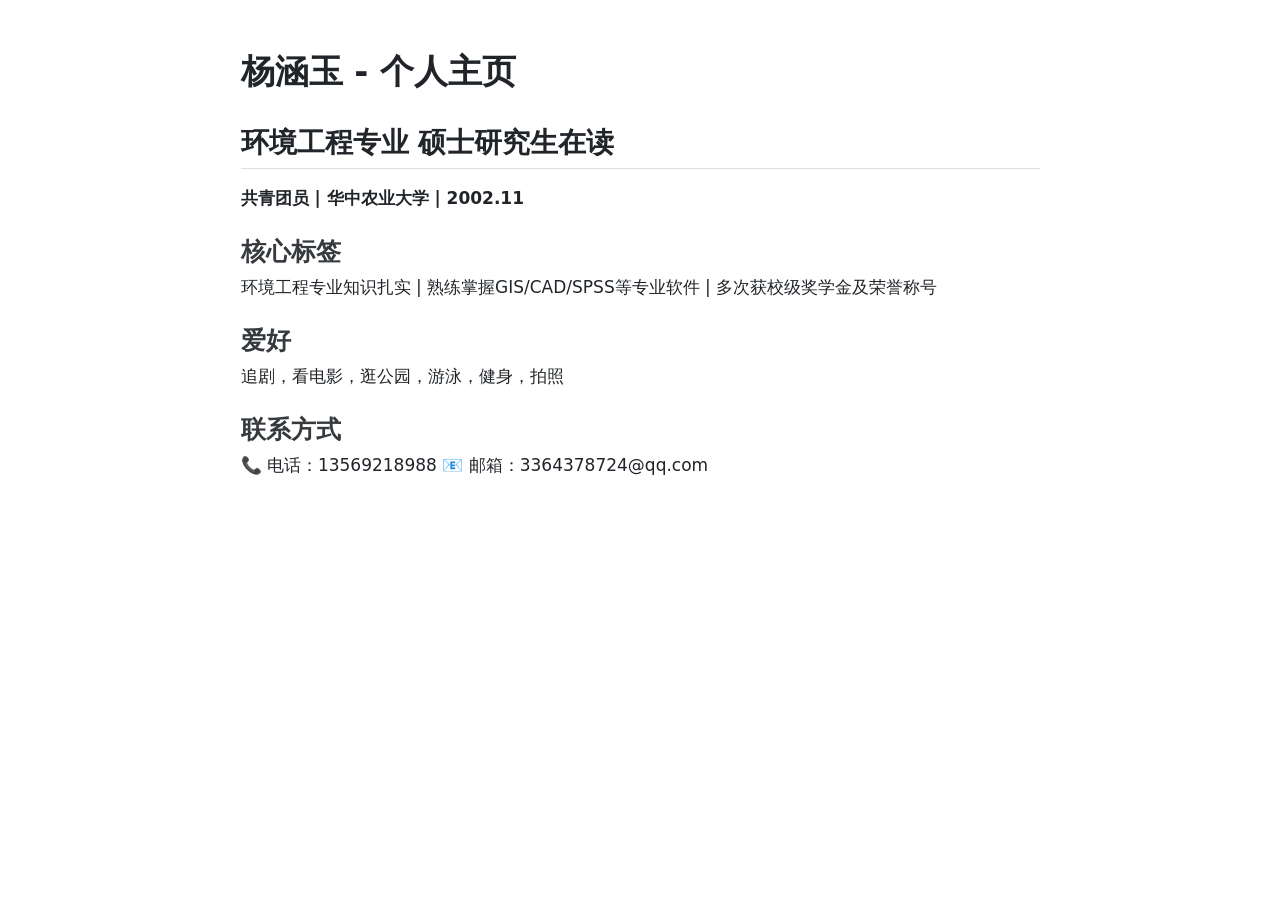
<file: index.html>
<!DOCTYPE html>
<html xmlns="http://www.w3.org/1999/xhtml" lang="en" xml:lang="en"><head>

<meta charset="utf-8">
<meta name="generator" content="quarto-1.9.33">

<meta name="viewport" content="width=device-width, initial-scale=1.0, user-scalable=yes">


<title>index</title>
<style>
/* Default styles provided by pandoc.
** See https://pandoc.org/MANUAL.html#variables-for-html for config info.
*/
code{white-space: pre-wrap;}
span.smallcaps{font-variant: small-caps;}
div.columns{display: flex; gap: min(4vw, 1.5em);}
div.column{flex: auto; overflow-x: auto;}
div.hanging-indent{margin-left: 1.5em; text-indent: -1.5em;}
ul.task-list{list-style: none;}
ul.task-list li input[type="checkbox"] {
  width: 0.8em;
  margin: 0 0.8em 0.2em -1em; /* quarto-specific, see https://github.com/quarto-dev/quarto-cli/issues/4556 */ 
  vertical-align: middle;
}
</style>


<script src="index_files/libs/clipboard/clipboard.min.js"></script>
<script src="index_files/libs/quarto-html/quarto.js" type="module"></script>
<script src="index_files/libs/quarto-html/tabsets/tabsets.js" type="module"></script>
<script src="index_files/libs/quarto-html/popper.min.js"></script>
<script src="index_files/libs/quarto-html/tippy.umd.min.js"></script>
<script src="index_files/libs/quarto-html/anchor.min.js"></script>
<link href="index_files/libs/quarto-html/tippy.css" rel="stylesheet">
<link href="index_files/libs/quarto-html/quarto-syntax-highlighting-6d4e4c6c342646cac9792aff734a6985.css" rel="stylesheet" id="quarto-text-highlighting-styles">
<script src="index_files/libs/bootstrap/bootstrap.min.js"></script>
<link href="index_files/libs/bootstrap/bootstrap-icons.css" rel="stylesheet">
<link href="index_files/libs/bootstrap/bootstrap-efbb37e9afcc02144ebbc7afd12a776f.min.css" rel="stylesheet" append-hash="true" id="quarto-bootstrap" data-mode="light">


</head>

<body class="fullcontent quarto-light">

<div id="quarto-content" class="page-columns page-rows-contents page-layout-article">

<main class="content" id="quarto-document-content">




<section id="杨涵玉---个人主页" class="level1">
<h1>杨涵玉 - 个人主页</h1>
<section id="环境工程专业-硕士研究生在读" class="level2">
<h2 class="anchored" data-anchor-id="环境工程专业-硕士研究生在读">环境工程专业 硕士研究生在读</h2>
<p><strong>共青团员 | 华中农业大学 | 2002.11</strong></p>
<section id="核心标签" class="level3">
<h3 class="anchored" data-anchor-id="核心标签">核心标签</h3>
<p>环境工程专业知识扎实 | 熟练掌握GIS/CAD/SPSS等专业软件 | 多次获校级奖学金及荣誉称号</p>
</section>
<section id="爱好" class="level3">
<h3 class="anchored" data-anchor-id="爱好">爱好</h3>
<p>追剧，看电影，逛公园，游泳，健身，拍照</p>
</section>
<section id="联系方式" class="level3">
<h3 class="anchored" data-anchor-id="联系方式">联系方式</h3>
<p>📞 电话：13569218988 📧 邮箱：3364378724@qq.com</p>
</section>
</section>
</section>

</main>
<!-- /main column -->
<script id="quarto-html-after-body" type="application/javascript">
  window.document.addEventListener("DOMContentLoaded", function (event) {
    const icon = "";
    const anchorJS = new window.AnchorJS();
    anchorJS.options = {
      placement: 'right',
      icon: icon
    };
    anchorJS.add('.anchored');
    const isCodeAnnotation = (el) => {
      for (const clz of el.classList) {
        if (clz.startsWith('code-annotation-')) {                     
          return true;
        }
      }
      return false;
    }
    const onCopySuccess = function(e) {
      // button target
      const button = e.trigger;
      // don't keep focus
      button.blur();
      // flash "checked"
      button.classList.add('code-copy-button-checked');
      var currentTitle = button.getAttribute("title");
      button.setAttribute("title", "Copied!");
      let tooltip;
      if (window.bootstrap) {
        button.setAttribute("data-bs-toggle", "tooltip");
        button.setAttribute("data-bs-placement", "left");
        button.setAttribute("data-bs-title", "Copied!");
        tooltip = new bootstrap.Tooltip(button, 
          { trigger: "manual", 
            customClass: "code-copy-button-tooltip",
            offset: [0, -8]});
        tooltip.show();    
      }
      setTimeout(function() {
        if (tooltip) {
          tooltip.hide();
          button.removeAttribute("data-bs-title");
          button.removeAttribute("data-bs-toggle");
          button.removeAttribute("data-bs-placement");
        }
        button.setAttribute("title", currentTitle);
        button.classList.remove('code-copy-button-checked');
      }, 1000);
      // clear code selection
      e.clearSelection();
    }
    const getTextToCopy = function(trigger) {
      const outerScaffold = trigger.parentElement.cloneNode(true);
      const codeEl = outerScaffold.querySelector('code');
      for (const childEl of codeEl.children) {
        if (isCodeAnnotation(childEl)) {
          childEl.remove();
        }
      }
      return codeEl.innerText;
    }
    const clipboard = new window.ClipboardJS('.code-copy-button:not([data-in-quarto-modal])', {
      text: getTextToCopy
    });
    clipboard.on('success', onCopySuccess);
    if (window.document.getElementById('quarto-embedded-source-code-modal')) {
      const clipboardModal = new window.ClipboardJS('.code-copy-button[data-in-quarto-modal]', {
        text: getTextToCopy,
        container: window.document.getElementById('quarto-embedded-source-code-modal')
      });
      clipboardModal.on('success', onCopySuccess);
    }
      var localhostRegex = new RegExp(/^(?:http|https):\/\/localhost\:?[0-9]*\//);
      var mailtoRegex = new RegExp(/^mailto:/);
        var filterRegex = new RegExp('/' + window.location.host + '/');
      var isInternal = (href) => {
          return filterRegex.test(href) || localhostRegex.test(href) || mailtoRegex.test(href);
      }
      // Inspect non-navigation links and adorn them if external
     var links = window.document.querySelectorAll('a[href]:not(.nav-link):not(.navbar-brand):not(.toc-action):not(.sidebar-link):not(.sidebar-item-toggle):not(.pagination-link):not(.no-external):not([aria-hidden]):not(.dropdown-item):not(.quarto-navigation-tool):not(.about-link)');
      for (var i=0; i<links.length; i++) {
        const link = links[i];
        if (!isInternal(link.href)) {
          // undo the damage that might have been done by quarto-nav.js in the case of
          // links that we want to consider external
          if (link.dataset.originalHref !== undefined) {
            link.href = link.dataset.originalHref;
          }
        }
      }
    function tippyHover(el, contentFn, onTriggerFn, onUntriggerFn) {
      const config = {
        allowHTML: true,
        maxWidth: 500,
        delay: 100,
        arrow: false,
        appendTo: function(el) {
            return el.parentElement;
        },
        interactive: true,
        interactiveBorder: 10,
        theme: 'quarto',
        placement: 'bottom-start',
      };
      if (contentFn) {
        config.content = contentFn;
      }
      if (onTriggerFn) {
        config.onTrigger = onTriggerFn;
      }
      if (onUntriggerFn) {
        config.onUntrigger = onUntriggerFn;
      }
      window.tippy(el, config); 
    }
    const noterefs = window.document.querySelectorAll('a[role="doc-noteref"]');
    for (var i=0; i<noterefs.length; i++) {
      const ref = noterefs[i];
      tippyHover(ref, function() {
        // use id or data attribute instead here
        let href = ref.getAttribute('data-footnote-href') || ref.getAttribute('href');
        try { href = new URL(href).hash; } catch {}
        const id = href.replace(/^#\/?/, "");
        const note = window.document.getElementById(id);
        if (note) {
          return note.innerHTML;
        } else {
          return "";
        }
      });
    }
    const xrefs = window.document.querySelectorAll('a.quarto-xref');
    const processXRef = (id, note) => {
      // Strip column container classes
      const stripColumnClz = (el) => {
        el.classList.remove("page-full", "page-columns");
        if (el.children) {
          for (const child of el.children) {
            stripColumnClz(child);
          }
        }
      }
      stripColumnClz(note)
      if (id === null || id.startsWith('sec-')) {
        // Special case sections, only their first couple elements
        const container = document.createElement("div");
        if (note.children && note.children.length > 2) {
          container.appendChild(note.children[0].cloneNode(true));
          for (let i = 1; i < note.children.length; i++) {
            const child = note.children[i];
            if (child.tagName === "P" && child.innerText === "") {
              continue;
            } else {
              container.appendChild(child.cloneNode(true));
              break;
            }
          }
          if (window.Quarto?.typesetMath) {
            window.Quarto.typesetMath(container);
          }
          return container.innerHTML
        } else {
          if (window.Quarto?.typesetMath) {
            window.Quarto.typesetMath(note);
          }
          return note.innerHTML;
        }
      } else {
        // Remove any anchor links if they are present
        const anchorLink = note.querySelector('a.anchorjs-link');
        if (anchorLink) {
          anchorLink.remove();
        }
        if (window.Quarto?.typesetMath) {
          window.Quarto.typesetMath(note);
        }
        if (note.classList.contains("callout")) {
          return note.outerHTML;
        } else {
          return note.innerHTML;
        }
      }
    }
    for (var i=0; i<xrefs.length; i++) {
      const xref = xrefs[i];
      tippyHover(xref, undefined, function(instance) {
        instance.disable();
        let url = xref.getAttribute('href');
        let hash = undefined; 
        if (url.startsWith('#')) {
          hash = url;
        } else {
          try { hash = new URL(url).hash; } catch {}
        }
        if (hash) {
          const id = hash.replace(/^#\/?/, "");
          const note = window.document.getElementById(id);
          if (note !== null) {
            try {
              const html = processXRef(id, note.cloneNode(true));
              instance.setContent(html);
            } finally {
              instance.enable();
              instance.show();
            }
          } else {
            // See if we can fetch this
            fetch(url.split('#')[0])
            .then(res => res.text())
            .then(html => {
              const parser = new DOMParser();
              const htmlDoc = parser.parseFromString(html, "text/html");
              const note = htmlDoc.getElementById(id);
              if (note !== null) {
                const html = processXRef(id, note);
                instance.setContent(html);
              } 
            }).finally(() => {
              instance.enable();
              instance.show();
            });
          }
        } else {
          // See if we can fetch a full url (with no hash to target)
          // This is a special case and we should probably do some content thinning / targeting
          fetch(url)
          .then(res => res.text())
          .then(html => {
            const parser = new DOMParser();
            const htmlDoc = parser.parseFromString(html, "text/html");
            const note = htmlDoc.querySelector('main.content');
            if (note !== null) {
              // This should only happen for chapter cross references
              // (since there is no id in the URL)
              // remove the first header
              if (note.children.length > 0 && note.children[0].tagName === "HEADER") {
                note.children[0].remove();
              }
              const html = processXRef(null, note);
              instance.setContent(html);
            } 
          }).finally(() => {
            instance.enable();
            instance.show();
          });
        }
      }, function(instance) {
      });
    }
        let selectedAnnoteEl;
        const selectorForAnnotation = ( cell, annotation) => {
          let cellAttr = 'data-code-cell="' + cell + '"';
          let lineAttr = 'data-code-annotation="' +  annotation + '"';
          const selector = 'span[' + cellAttr + '][' + lineAttr + ']';
          return selector;
        }
        const selectCodeLines = (annoteEl) => {
          const doc = window.document;
          const targetCell = annoteEl.getAttribute("data-target-cell");
          const targetAnnotation = annoteEl.getAttribute("data-target-annotation");
          const annoteSpan = window.document.querySelector(selectorForAnnotation(targetCell, targetAnnotation));
          const lines = annoteSpan.getAttribute("data-code-lines").split(",");
          const lineIds = lines.map((line) => {
            return targetCell + "-" + line;
          })
          let top = null;
          let height = null;
          let parent = null;
          if (lineIds.length > 0) {
              //compute the position of the single el (top and bottom and make a div)
              const el = window.document.getElementById(lineIds[0]);
              top = el.offsetTop;
              height = el.offsetHeight;
              parent = el.parentElement.parentElement;
            if (lineIds.length > 1) {
              const lastEl = window.document.getElementById(lineIds[lineIds.length - 1]);
              const bottom = lastEl.offsetTop + lastEl.offsetHeight;
              height = bottom - top;
            }
            if (top !== null && height !== null && parent !== null) {
              // cook up a div (if necessary) and position it 
              let div = window.document.getElementById("code-annotation-line-highlight");
              if (div === null) {
                div = window.document.createElement("div");
                div.setAttribute("id", "code-annotation-line-highlight");
                div.style.position = 'absolute';
                parent.appendChild(div);
              }
              div.style.top = top - 2 + "px";
              div.style.height = height + 4 + "px";
              div.style.left = 0;
              let gutterDiv = window.document.getElementById("code-annotation-line-highlight-gutter");
              if (gutterDiv === null) {
                gutterDiv = window.document.createElement("div");
                gutterDiv.setAttribute("id", "code-annotation-line-highlight-gutter");
                gutterDiv.style.position = 'absolute';
                const codeCell = window.document.getElementById(targetCell);
                const gutter = codeCell.querySelector('.code-annotation-gutter');
                gutter.appendChild(gutterDiv);
              }
              gutterDiv.style.top = top - 2 + "px";
              gutterDiv.style.height = height + 4 + "px";
            }
            selectedAnnoteEl = annoteEl;
          }
        };
        const unselectCodeLines = () => {
          const elementsIds = ["code-annotation-line-highlight", "code-annotation-line-highlight-gutter"];
          elementsIds.forEach((elId) => {
            const div = window.document.getElementById(elId);
            if (div) {
              div.remove();
            }
          });
          selectedAnnoteEl = undefined;
        };
          // Handle positioning of the toggle
      window.addEventListener(
        "resize",
        throttle(() => {
          elRect = undefined;
          if (selectedAnnoteEl) {
            selectCodeLines(selectedAnnoteEl);
          }
        }, 10)
      );
      function throttle(fn, ms) {
      let throttle = false;
      let timer;
        return (...args) => {
          if(!throttle) { // first call gets through
              fn.apply(this, args);
              throttle = true;
          } else { // all the others get throttled
              if(timer) clearTimeout(timer); // cancel #2
              timer = setTimeout(() => {
                fn.apply(this, args);
                timer = throttle = false;
              }, ms);
          }
        };
      }
        // Attach click handler to the DT
        const annoteDls = window.document.querySelectorAll('dt[data-target-cell]');
        for (const annoteDlNode of annoteDls) {
          annoteDlNode.addEventListener('click', (event) => {
            const clickedEl = event.target;
            if (clickedEl !== selectedAnnoteEl) {
              unselectCodeLines();
              const activeEl = window.document.querySelector('dt[data-target-cell].code-annotation-active');
              if (activeEl) {
                activeEl.classList.remove('code-annotation-active');
              }
              selectCodeLines(clickedEl);
              clickedEl.classList.add('code-annotation-active');
            } else {
              // Unselect the line
              unselectCodeLines();
              clickedEl.classList.remove('code-annotation-active');
            }
          });
        }
    const findCites = (el) => {
      const parentEl = el.parentElement;
      if (parentEl) {
        const cites = parentEl.dataset.cites;
        if (cites) {
          return {
            el,
            cites: cites.split(' ')
          };
        } else {
          return findCites(el.parentElement)
        }
      } else {
        return undefined;
      }
    };
    var bibliorefs = window.document.querySelectorAll('a[role="doc-biblioref"]');
    for (var i=0; i<bibliorefs.length; i++) {
      const ref = bibliorefs[i];
      const citeInfo = findCites(ref);
      if (citeInfo) {
        tippyHover(citeInfo.el, function() {
          var popup = window.document.createElement('div');
          citeInfo.cites.forEach(function(cite) {
            var citeDiv = window.document.createElement('div');
            citeDiv.classList.add('hanging-indent');
            citeDiv.classList.add('csl-entry');
            var biblioDiv = window.document.getElementById('ref-' + cite);
            if (biblioDiv) {
              citeDiv.innerHTML = biblioDiv.innerHTML;
            }
            popup.appendChild(citeDiv);
          });
          return popup.innerHTML;
        });
      }
    }
  });
  </script>
</div> <!-- /content -->




</body></html>
</file>
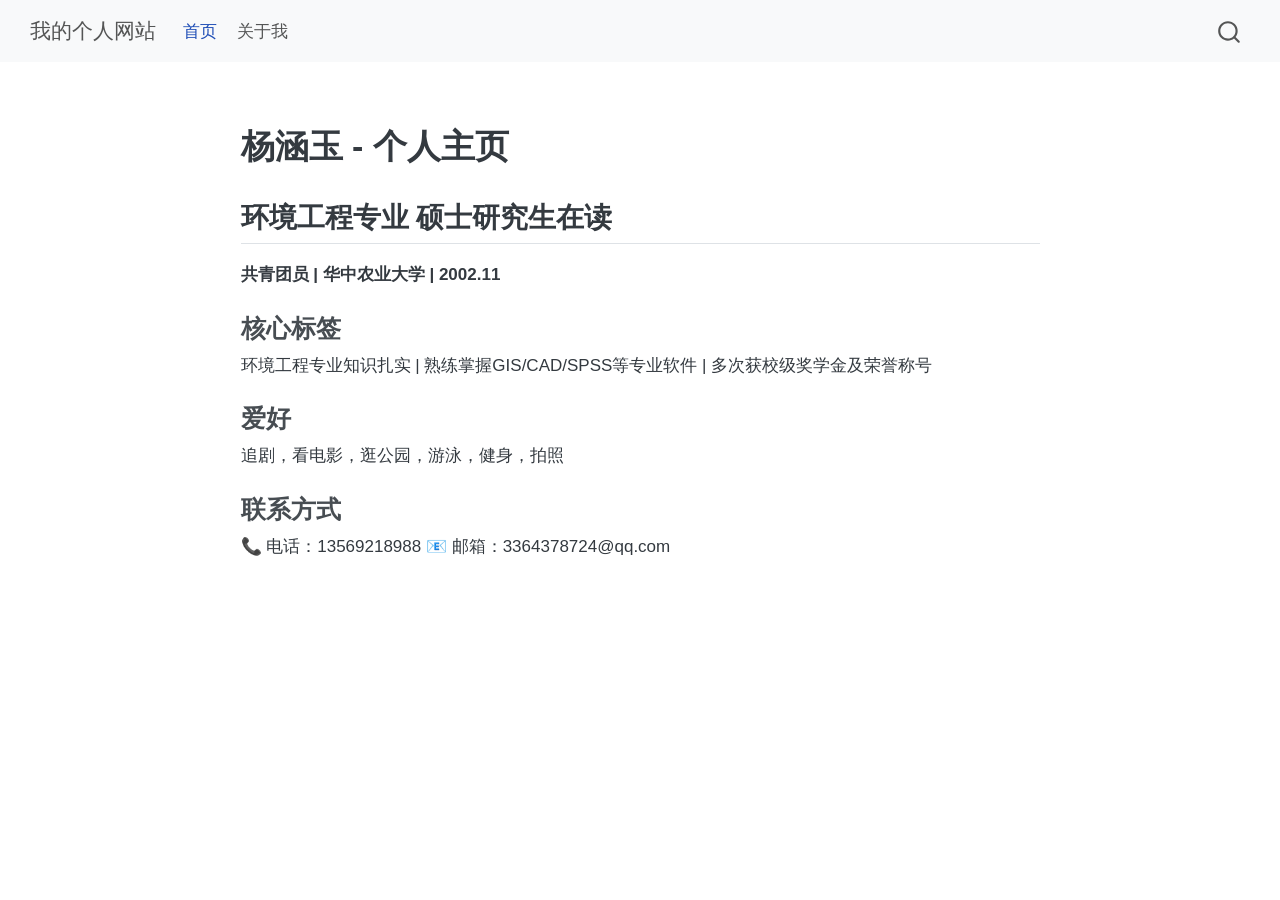
<file: docs/index.html>
<!DOCTYPE html>
<html xmlns="http://www.w3.org/1999/xhtml" lang="en" xml:lang="en"><head>

<meta charset="utf-8">
<meta name="generator" content="quarto-1.9.33">

<meta name="viewport" content="width=device-width, initial-scale=1.0, user-scalable=yes">


<title>我的个人网站</title>
<style>
/* Default styles provided by pandoc.
** See https://pandoc.org/MANUAL.html#variables-for-html for config info.
*/
code{white-space: pre-wrap;}
span.smallcaps{font-variant: small-caps;}
div.columns{display: flex; gap: min(4vw, 1.5em);}
div.column{flex: auto; overflow-x: auto;}
div.hanging-indent{margin-left: 1.5em; text-indent: -1.5em;}
ul.task-list{list-style: none;}
ul.task-list li input[type="checkbox"] {
  width: 0.8em;
  margin: 0 0.8em 0.2em -1em; /* quarto-specific, see https://github.com/quarto-dev/quarto-cli/issues/4556 */ 
  vertical-align: middle;
}
</style>


<script src="site_libs/quarto-nav/quarto-nav.js"></script>
<script src="site_libs/quarto-nav/headroom.min.js"></script>
<script src="site_libs/clipboard/clipboard.min.js"></script>
<script src="site_libs/quarto-search/autocomplete.umd.js"></script>
<script src="site_libs/quarto-search/fuse.min.js"></script>
<script src="site_libs/quarto-search/quarto-search.js"></script>
<meta name="quarto:offset" content="./">
<script src="site_libs/quarto-html/quarto.js" type="module"></script>
<script src="site_libs/quarto-html/tabsets/tabsets.js" type="module"></script>
<script src="site_libs/quarto-html/popper.min.js"></script>
<script src="site_libs/quarto-html/tippy.umd.min.js"></script>
<script src="site_libs/quarto-html/anchor.min.js"></script>
<link href="site_libs/quarto-html/tippy.css" rel="stylesheet">
<link href="site_libs/quarto-html/quarto-syntax-highlighting-6d4e4c6c342646cac9792aff734a6985.css" rel="stylesheet" id="quarto-text-highlighting-styles">
<script src="site_libs/bootstrap/bootstrap.min.js"></script>
<link href="site_libs/bootstrap/bootstrap-icons.css" rel="stylesheet">
<link href="site_libs/bootstrap/bootstrap-a0f9fd0d421825b736dc1bbcbcba2219.min.css" rel="stylesheet" append-hash="true" id="quarto-bootstrap" data-mode="light">
<script id="quarto-search-options" type="application/json">{
  "location": "navbar",
  "copy-button": false,
  "collapse-after": 3,
  "panel-placement": "end",
  "type": "overlay",
  "limit": 50,
  "keyboard-shortcut": [
    "f",
    "/",
    "s"
  ],
  "show-item-context": false,
  "language": {
    "search-no-results-text": "No results",
    "search-matching-documents-text": "matching documents",
    "search-copy-link-title": "Copy link to search",
    "search-hide-matches-text": "Hide additional matches",
    "search-more-match-text": "more match in this document",
    "search-more-matches-text": "more matches in this document",
    "search-clear-button-title": "Clear",
    "search-text-placeholder": "",
    "search-detached-cancel-button-title": "Cancel",
    "search-submit-button-title": "Submit",
    "search-label": "Search"
  }
}</script>


<link rel="stylesheet" href="styles.css">
</head>

<body class="nav-fixed fullcontent quarto-light">

<div id="quarto-search-results"></div>
  <header id="quarto-header" class="headroom fixed-top">
    <nav class="navbar navbar-expand-lg " data-bs-theme="dark">
      <div class="navbar-container container-fluid">
      <div class="navbar-brand-container mx-auto">
    <a class="navbar-brand" href="./index.html">
    <span class="navbar-title">我的个人网站</span>
    </a>
  </div>
            <div id="quarto-search" class="" title="Search"></div>
          <button class="navbar-toggler" type="button" data-bs-toggle="collapse" data-bs-target="#navbarCollapse" aria-controls="navbarCollapse" role="menu" aria-expanded="false" aria-label="Toggle navigation" onclick="if (window.quartoToggleHeadroom) { window.quartoToggleHeadroom(); }">
  <span class="navbar-toggler-icon"></span>
</button>
          <div class="collapse navbar-collapse" id="navbarCollapse">
            <ul class="navbar-nav navbar-nav-scroll me-auto">
  <li class="nav-item">
    <a class="nav-link active" href="./index.html" aria-current="page"> 
<span class="menu-text">首页</span></a>
  </li>  
  <li class="nav-item">
    <a class="nav-link" href="./about.html"> 
<span class="menu-text">关于我</span></a>
  </li>  
</ul>
          </div> <!-- /navcollapse -->
            <div class="quarto-navbar-tools">
</div>
      </div> <!-- /container-fluid -->
    </nav>
</header>
<!-- content -->
<div id="quarto-content" class="quarto-container page-columns page-rows-contents page-layout-article page-navbar">
<!-- sidebar -->
<!-- margin-sidebar -->
    
<!-- main -->
<main class="content" id="quarto-document-content"><header id="title-block-header" class="quarto-title-block"></header>




<section id="杨涵玉---个人主页" class="level1">
<h1>杨涵玉 - 个人主页</h1>
<section id="环境工程专业-硕士研究生在读" class="level2">
<h2 class="anchored" data-anchor-id="环境工程专业-硕士研究生在读">环境工程专业 硕士研究生在读</h2>
<p><strong>共青团员 | 华中农业大学 | 2002.11</strong></p>
<section id="核心标签" class="level3">
<h3 class="anchored" data-anchor-id="核心标签">核心标签</h3>
<p>环境工程专业知识扎实 | 熟练掌握GIS/CAD/SPSS等专业软件 | 多次获校级奖学金及荣誉称号</p>
</section>
<section id="爱好" class="level3">
<h3 class="anchored" data-anchor-id="爱好">爱好</h3>
<p>追剧，看电影，逛公园，游泳，健身，拍照</p>
</section>
<section id="联系方式" class="level3">
<h3 class="anchored" data-anchor-id="联系方式">联系方式</h3>
<p>📞 电话：13569218988 📧 邮箱：3364378724@qq.com</p>


</section>
</section>
</section>

</main> <!-- /main -->
<script id="quarto-html-after-body" type="application/javascript">
  window.document.addEventListener("DOMContentLoaded", function (event) {
    const icon = "";
    const anchorJS = new window.AnchorJS();
    anchorJS.options = {
      placement: 'right',
      icon: icon
    };
    anchorJS.add('.anchored');
    const isCodeAnnotation = (el) => {
      for (const clz of el.classList) {
        if (clz.startsWith('code-annotation-')) {                     
          return true;
        }
      }
      return false;
    }
    const onCopySuccess = function(e) {
      // button target
      const button = e.trigger;
      // don't keep focus
      button.blur();
      // flash "checked"
      button.classList.add('code-copy-button-checked');
      var currentTitle = button.getAttribute("title");
      button.setAttribute("title", "Copied!");
      let tooltip;
      if (window.bootstrap) {
        button.setAttribute("data-bs-toggle", "tooltip");
        button.setAttribute("data-bs-placement", "left");
        button.setAttribute("data-bs-title", "Copied!");
        tooltip = new bootstrap.Tooltip(button, 
          { trigger: "manual", 
            customClass: "code-copy-button-tooltip",
            offset: [0, -8]});
        tooltip.show();    
      }
      setTimeout(function() {
        if (tooltip) {
          tooltip.hide();
          button.removeAttribute("data-bs-title");
          button.removeAttribute("data-bs-toggle");
          button.removeAttribute("data-bs-placement");
        }
        button.setAttribute("title", currentTitle);
        button.classList.remove('code-copy-button-checked');
      }, 1000);
      // clear code selection
      e.clearSelection();
    }
    const getTextToCopy = function(trigger) {
      const outerScaffold = trigger.parentElement.cloneNode(true);
      const codeEl = outerScaffold.querySelector('code');
      for (const childEl of codeEl.children) {
        if (isCodeAnnotation(childEl)) {
          childEl.remove();
        }
      }
      return codeEl.innerText;
    }
    const clipboard = new window.ClipboardJS('.code-copy-button:not([data-in-quarto-modal])', {
      text: getTextToCopy
    });
    clipboard.on('success', onCopySuccess);
    if (window.document.getElementById('quarto-embedded-source-code-modal')) {
      const clipboardModal = new window.ClipboardJS('.code-copy-button[data-in-quarto-modal]', {
        text: getTextToCopy,
        container: window.document.getElementById('quarto-embedded-source-code-modal')
      });
      clipboardModal.on('success', onCopySuccess);
    }
      var localhostRegex = new RegExp(/^(?:http|https):\/\/localhost\:?[0-9]*\//);
      var mailtoRegex = new RegExp(/^mailto:/);
        var filterRegex = new RegExp('/' + window.location.host + '/');
      var isInternal = (href) => {
          return filterRegex.test(href) || localhostRegex.test(href) || mailtoRegex.test(href);
      }
      // Inspect non-navigation links and adorn them if external
     var links = window.document.querySelectorAll('a[href]:not(.nav-link):not(.navbar-brand):not(.toc-action):not(.sidebar-link):not(.sidebar-item-toggle):not(.pagination-link):not(.no-external):not([aria-hidden]):not(.dropdown-item):not(.quarto-navigation-tool):not(.about-link)');
      for (var i=0; i<links.length; i++) {
        const link = links[i];
        if (!isInternal(link.href)) {
          // undo the damage that might have been done by quarto-nav.js in the case of
          // links that we want to consider external
          if (link.dataset.originalHref !== undefined) {
            link.href = link.dataset.originalHref;
          }
        }
      }
    function tippyHover(el, contentFn, onTriggerFn, onUntriggerFn) {
      const config = {
        allowHTML: true,
        maxWidth: 500,
        delay: 100,
        arrow: false,
        appendTo: function(el) {
            return el.parentElement;
        },
        interactive: true,
        interactiveBorder: 10,
        theme: 'quarto',
        placement: 'bottom-start',
      };
      if (contentFn) {
        config.content = contentFn;
      }
      if (onTriggerFn) {
        config.onTrigger = onTriggerFn;
      }
      if (onUntriggerFn) {
        config.onUntrigger = onUntriggerFn;
      }
      window.tippy(el, config); 
    }
    const noterefs = window.document.querySelectorAll('a[role="doc-noteref"]');
    for (var i=0; i<noterefs.length; i++) {
      const ref = noterefs[i];
      tippyHover(ref, function() {
        // use id or data attribute instead here
        let href = ref.getAttribute('data-footnote-href') || ref.getAttribute('href');
        try { href = new URL(href).hash; } catch {}
        const id = href.replace(/^#\/?/, "");
        const note = window.document.getElementById(id);
        if (note) {
          return note.innerHTML;
        } else {
          return "";
        }
      });
    }
    const xrefs = window.document.querySelectorAll('a.quarto-xref');
    const processXRef = (id, note) => {
      // Strip column container classes
      const stripColumnClz = (el) => {
        el.classList.remove("page-full", "page-columns");
        if (el.children) {
          for (const child of el.children) {
            stripColumnClz(child);
          }
        }
      }
      stripColumnClz(note)
      if (id === null || id.startsWith('sec-')) {
        // Special case sections, only their first couple elements
        const container = document.createElement("div");
        if (note.children && note.children.length > 2) {
          container.appendChild(note.children[0].cloneNode(true));
          for (let i = 1; i < note.children.length; i++) {
            const child = note.children[i];
            if (child.tagName === "P" && child.innerText === "") {
              continue;
            } else {
              container.appendChild(child.cloneNode(true));
              break;
            }
          }
          if (window.Quarto?.typesetMath) {
            window.Quarto.typesetMath(container);
          }
          return container.innerHTML
        } else {
          if (window.Quarto?.typesetMath) {
            window.Quarto.typesetMath(note);
          }
          return note.innerHTML;
        }
      } else {
        // Remove any anchor links if they are present
        const anchorLink = note.querySelector('a.anchorjs-link');
        if (anchorLink) {
          anchorLink.remove();
        }
        if (window.Quarto?.typesetMath) {
          window.Quarto.typesetMath(note);
        }
        if (note.classList.contains("callout")) {
          return note.outerHTML;
        } else {
          return note.innerHTML;
        }
      }
    }
    for (var i=0; i<xrefs.length; i++) {
      const xref = xrefs[i];
      tippyHover(xref, undefined, function(instance) {
        instance.disable();
        let url = xref.getAttribute('href');
        let hash = undefined; 
        if (url.startsWith('#')) {
          hash = url;
        } else {
          try { hash = new URL(url).hash; } catch {}
        }
        if (hash) {
          const id = hash.replace(/^#\/?/, "");
          const note = window.document.getElementById(id);
          if (note !== null) {
            try {
              const html = processXRef(id, note.cloneNode(true));
              instance.setContent(html);
            } finally {
              instance.enable();
              instance.show();
            }
          } else {
            // See if we can fetch this
            fetch(url.split('#')[0])
            .then(res => res.text())
            .then(html => {
              const parser = new DOMParser();
              const htmlDoc = parser.parseFromString(html, "text/html");
              const note = htmlDoc.getElementById(id);
              if (note !== null) {
                const html = processXRef(id, note);
                instance.setContent(html);
              } 
            }).finally(() => {
              instance.enable();
              instance.show();
            });
          }
        } else {
          // See if we can fetch a full url (with no hash to target)
          // This is a special case and we should probably do some content thinning / targeting
          fetch(url)
          .then(res => res.text())
          .then(html => {
            const parser = new DOMParser();
            const htmlDoc = parser.parseFromString(html, "text/html");
            const note = htmlDoc.querySelector('main.content');
            if (note !== null) {
              // This should only happen for chapter cross references
              // (since there is no id in the URL)
              // remove the first header
              if (note.children.length > 0 && note.children[0].tagName === "HEADER") {
                note.children[0].remove();
              }
              const html = processXRef(null, note);
              instance.setContent(html);
            } 
          }).finally(() => {
            instance.enable();
            instance.show();
          });
        }
      }, function(instance) {
      });
    }
        let selectedAnnoteEl;
        const selectorForAnnotation = ( cell, annotation) => {
          let cellAttr = 'data-code-cell="' + cell + '"';
          let lineAttr = 'data-code-annotation="' +  annotation + '"';
          const selector = 'span[' + cellAttr + '][' + lineAttr + ']';
          return selector;
        }
        const selectCodeLines = (annoteEl) => {
          const doc = window.document;
          const targetCell = annoteEl.getAttribute("data-target-cell");
          const targetAnnotation = annoteEl.getAttribute("data-target-annotation");
          const annoteSpan = window.document.querySelector(selectorForAnnotation(targetCell, targetAnnotation));
          const lines = annoteSpan.getAttribute("data-code-lines").split(",");
          const lineIds = lines.map((line) => {
            return targetCell + "-" + line;
          })
          let top = null;
          let height = null;
          let parent = null;
          if (lineIds.length > 0) {
              //compute the position of the single el (top and bottom and make a div)
              const el = window.document.getElementById(lineIds[0]);
              top = el.offsetTop;
              height = el.offsetHeight;
              parent = el.parentElement.parentElement;
            if (lineIds.length > 1) {
              const lastEl = window.document.getElementById(lineIds[lineIds.length - 1]);
              const bottom = lastEl.offsetTop + lastEl.offsetHeight;
              height = bottom - top;
            }
            if (top !== null && height !== null && parent !== null) {
              // cook up a div (if necessary) and position it 
              let div = window.document.getElementById("code-annotation-line-highlight");
              if (div === null) {
                div = window.document.createElement("div");
                div.setAttribute("id", "code-annotation-line-highlight");
                div.style.position = 'absolute';
                parent.appendChild(div);
              }
              div.style.top = top - 2 + "px";
              div.style.height = height + 4 + "px";
              div.style.left = 0;
              let gutterDiv = window.document.getElementById("code-annotation-line-highlight-gutter");
              if (gutterDiv === null) {
                gutterDiv = window.document.createElement("div");
                gutterDiv.setAttribute("id", "code-annotation-line-highlight-gutter");
                gutterDiv.style.position = 'absolute';
                const codeCell = window.document.getElementById(targetCell);
                const gutter = codeCell.querySelector('.code-annotation-gutter');
                gutter.appendChild(gutterDiv);
              }
              gutterDiv.style.top = top - 2 + "px";
              gutterDiv.style.height = height + 4 + "px";
            }
            selectedAnnoteEl = annoteEl;
          }
        };
        const unselectCodeLines = () => {
          const elementsIds = ["code-annotation-line-highlight", "code-annotation-line-highlight-gutter"];
          elementsIds.forEach((elId) => {
            const div = window.document.getElementById(elId);
            if (div) {
              div.remove();
            }
          });
          selectedAnnoteEl = undefined;
        };
          // Handle positioning of the toggle
      window.addEventListener(
        "resize",
        throttle(() => {
          elRect = undefined;
          if (selectedAnnoteEl) {
            selectCodeLines(selectedAnnoteEl);
          }
        }, 10)
      );
      function throttle(fn, ms) {
      let throttle = false;
      let timer;
        return (...args) => {
          if(!throttle) { // first call gets through
              fn.apply(this, args);
              throttle = true;
          } else { // all the others get throttled
              if(timer) clearTimeout(timer); // cancel #2
              timer = setTimeout(() => {
                fn.apply(this, args);
                timer = throttle = false;
              }, ms);
          }
        };
      }
        // Attach click handler to the DT
        const annoteDls = window.document.querySelectorAll('dt[data-target-cell]');
        for (const annoteDlNode of annoteDls) {
          annoteDlNode.addEventListener('click', (event) => {
            const clickedEl = event.target;
            if (clickedEl !== selectedAnnoteEl) {
              unselectCodeLines();
              const activeEl = window.document.querySelector('dt[data-target-cell].code-annotation-active');
              if (activeEl) {
                activeEl.classList.remove('code-annotation-active');
              }
              selectCodeLines(clickedEl);
              clickedEl.classList.add('code-annotation-active');
            } else {
              // Unselect the line
              unselectCodeLines();
              clickedEl.classList.remove('code-annotation-active');
            }
          });
        }
    const findCites = (el) => {
      const parentEl = el.parentElement;
      if (parentEl) {
        const cites = parentEl.dataset.cites;
        if (cites) {
          return {
            el,
            cites: cites.split(' ')
          };
        } else {
          return findCites(el.parentElement)
        }
      } else {
        return undefined;
      }
    };
    var bibliorefs = window.document.querySelectorAll('a[role="doc-biblioref"]');
    for (var i=0; i<bibliorefs.length; i++) {
      const ref = bibliorefs[i];
      const citeInfo = findCites(ref);
      if (citeInfo) {
        tippyHover(citeInfo.el, function() {
          var popup = window.document.createElement('div');
          citeInfo.cites.forEach(function(cite) {
            var citeDiv = window.document.createElement('div');
            citeDiv.classList.add('hanging-indent');
            citeDiv.classList.add('csl-entry');
            var biblioDiv = window.document.getElementById('ref-' + cite);
            if (biblioDiv) {
              citeDiv.innerHTML = biblioDiv.innerHTML;
            }
            popup.appendChild(citeDiv);
          });
          return popup.innerHTML;
        });
      }
    }
  });
  </script>
</div> <!-- /content -->




</body></html>
</file>
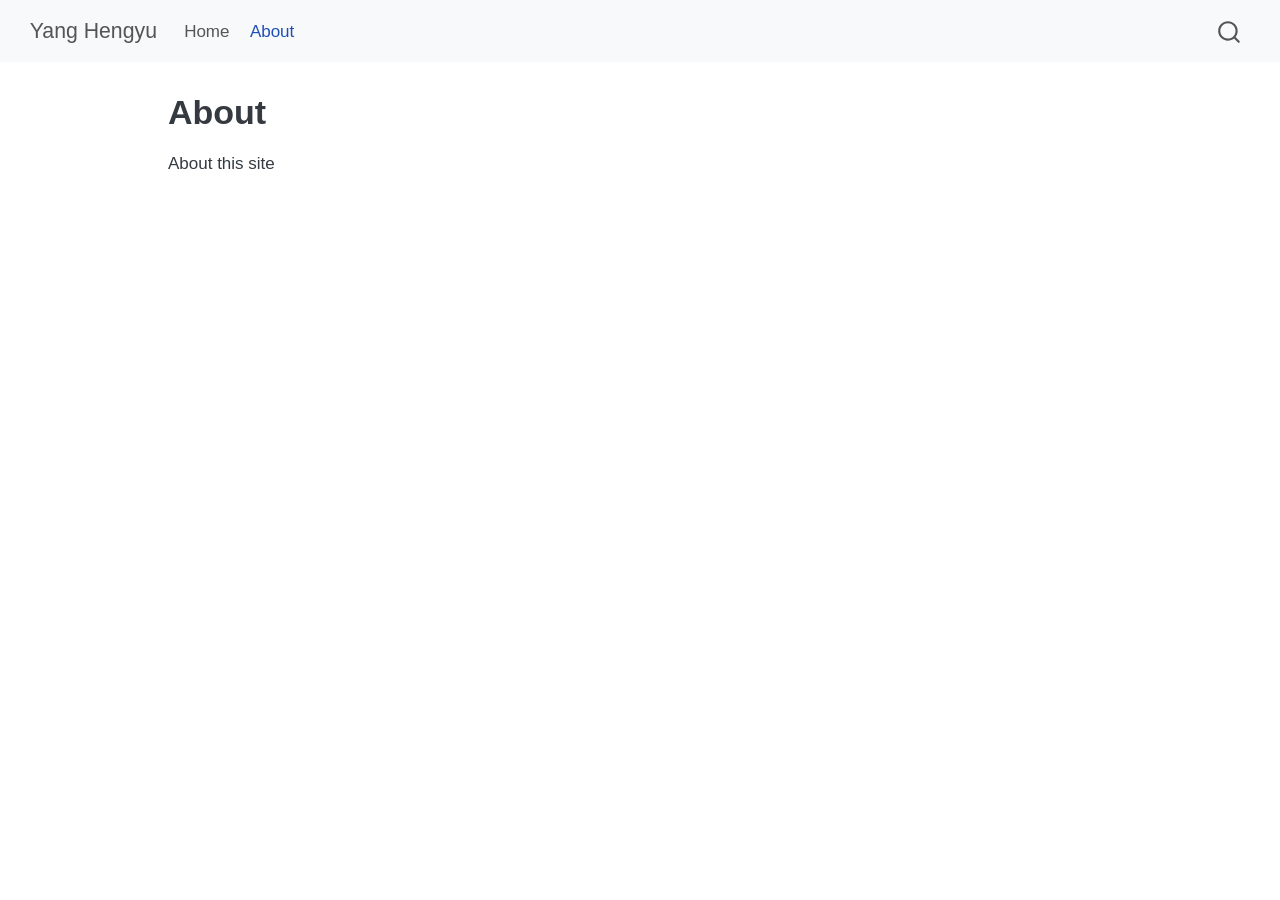
<file: about.html>
<!DOCTYPE html>
<html xmlns="http://www.w3.org/1999/xhtml" lang="en" xml:lang="en"><head>

<meta charset="utf-8">
<meta name="generator" content="quarto-1.9.33">

<meta name="viewport" content="width=device-width, initial-scale=1.0, user-scalable=yes">


<title>About – Yang Hengyu</title>
<style>
/* Default styles provided by pandoc.
** See https://pandoc.org/MANUAL.html#variables-for-html for config info.
*/
code{white-space: pre-wrap;}
span.smallcaps{font-variant: small-caps;}
div.columns{display: flex; gap: min(4vw, 1.5em);}
div.column{flex: auto; overflow-x: auto;}
div.hanging-indent{margin-left: 1.5em; text-indent: -1.5em;}
ul.task-list{list-style: none;}
ul.task-list li input[type="checkbox"] {
  width: 0.8em;
  margin: 0 0.8em 0.2em -1em; /* quarto-specific, see https://github.com/quarto-dev/quarto-cli/issues/4556 */ 
  vertical-align: middle;
}
</style>


<script src="site_libs/quarto-nav/quarto-nav.js"></script>
<script src="site_libs/quarto-nav/headroom.min.js"></script>
<script src="site_libs/clipboard/clipboard.min.js"></script>
<script src="site_libs/quarto-search/autocomplete.umd.js"></script>
<script src="site_libs/quarto-search/fuse.min.js"></script>
<script src="site_libs/quarto-search/quarto-search.js"></script>
<meta name="quarto:offset" content="./">
<script src="site_libs/quarto-html/quarto.js" type="module"></script>
<script src="site_libs/quarto-html/tabsets/tabsets.js" type="module"></script>
<script src="site_libs/quarto-html/popper.min.js"></script>
<script src="site_libs/quarto-html/tippy.umd.min.js"></script>
<script src="site_libs/quarto-html/anchor.min.js"></script>
<link href="site_libs/quarto-html/tippy.css" rel="stylesheet">
<link href="site_libs/quarto-html/quarto-syntax-highlighting-6d4e4c6c342646cac9792aff734a6985.css" rel="stylesheet" id="quarto-text-highlighting-styles">
<script src="site_libs/bootstrap/bootstrap.min.js"></script>
<link href="site_libs/bootstrap/bootstrap-icons.css" rel="stylesheet">
<link href="site_libs/bootstrap/bootstrap-a0f9fd0d421825b736dc1bbcbcba2219.min.css" rel="stylesheet" append-hash="true" id="quarto-bootstrap" data-mode="light">
<script id="quarto-search-options" type="application/json">{
  "location": "navbar",
  "copy-button": false,
  "collapse-after": 3,
  "panel-placement": "end",
  "type": "overlay",
  "limit": 50,
  "keyboard-shortcut": [
    "f",
    "/",
    "s"
  ],
  "show-item-context": false,
  "language": {
    "search-no-results-text": "No results",
    "search-matching-documents-text": "matching documents",
    "search-copy-link-title": "Copy link to search",
    "search-hide-matches-text": "Hide additional matches",
    "search-more-match-text": "more match in this document",
    "search-more-matches-text": "more matches in this document",
    "search-clear-button-title": "Clear",
    "search-text-placeholder": "",
    "search-detached-cancel-button-title": "Cancel",
    "search-submit-button-title": "Submit",
    "search-label": "Search"
  }
}</script>


<link rel="stylesheet" href="styles.css">
</head>

<body class="nav-fixed quarto-light">

<div id="quarto-search-results"></div>
  <header id="quarto-header" class="headroom fixed-top">
    <nav class="navbar navbar-expand-lg " data-bs-theme="dark">
      <div class="navbar-container container-fluid">
      <div class="navbar-brand-container mx-auto">
    <a class="navbar-brand" href="./index.html">
    <span class="navbar-title">Yang Hengyu</span>
    </a>
  </div>
            <div id="quarto-search" class="" title="Search"></div>
          <button class="navbar-toggler" type="button" data-bs-toggle="collapse" data-bs-target="#navbarCollapse" aria-controls="navbarCollapse" role="menu" aria-expanded="false" aria-label="Toggle navigation" onclick="if (window.quartoToggleHeadroom) { window.quartoToggleHeadroom(); }">
  <span class="navbar-toggler-icon"></span>
</button>
          <div class="collapse navbar-collapse" id="navbarCollapse">
            <ul class="navbar-nav navbar-nav-scroll me-auto">
  <li class="nav-item">
    <a class="nav-link" href="./index.html"> 
<span class="menu-text">Home</span></a>
  </li>  
  <li class="nav-item">
    <a class="nav-link active" href="./about.html" aria-current="page"> 
<span class="menu-text">About</span></a>
  </li>  
</ul>
          </div> <!-- /navcollapse -->
            <div class="quarto-navbar-tools">
</div>
      </div> <!-- /container-fluid -->
    </nav>
</header>
<!-- content -->
<div id="quarto-content" class="quarto-container page-columns page-rows-contents page-layout-article page-navbar">
<!-- sidebar -->
<!-- margin-sidebar -->
    <div id="quarto-margin-sidebar" class="sidebar margin-sidebar zindex-bottom">
        
    </div>
<!-- main -->
<main class="content" id="quarto-document-content">

<header id="title-block-header" class="quarto-title-block default">
<div class="quarto-title">
<h1 class="title">About</h1>
</div>



<div class="quarto-title-meta">

    
  
    
  </div>
  


</header>


<p>About this site</p>



</main> <!-- /main -->
<script id="quarto-html-after-body" type="application/javascript">
  window.document.addEventListener("DOMContentLoaded", function (event) {
    const icon = "";
    const anchorJS = new window.AnchorJS();
    anchorJS.options = {
      placement: 'right',
      icon: icon
    };
    anchorJS.add('.anchored');
    const isCodeAnnotation = (el) => {
      for (const clz of el.classList) {
        if (clz.startsWith('code-annotation-')) {                     
          return true;
        }
      }
      return false;
    }
    const onCopySuccess = function(e) {
      // button target
      const button = e.trigger;
      // don't keep focus
      button.blur();
      // flash "checked"
      button.classList.add('code-copy-button-checked');
      var currentTitle = button.getAttribute("title");
      button.setAttribute("title", "Copied!");
      let tooltip;
      if (window.bootstrap) {
        button.setAttribute("data-bs-toggle", "tooltip");
        button.setAttribute("data-bs-placement", "left");
        button.setAttribute("data-bs-title", "Copied!");
        tooltip = new bootstrap.Tooltip(button, 
          { trigger: "manual", 
            customClass: "code-copy-button-tooltip",
            offset: [0, -8]});
        tooltip.show();    
      }
      setTimeout(function() {
        if (tooltip) {
          tooltip.hide();
          button.removeAttribute("data-bs-title");
          button.removeAttribute("data-bs-toggle");
          button.removeAttribute("data-bs-placement");
        }
        button.setAttribute("title", currentTitle);
        button.classList.remove('code-copy-button-checked');
      }, 1000);
      // clear code selection
      e.clearSelection();
    }
    const getTextToCopy = function(trigger) {
      const outerScaffold = trigger.parentElement.cloneNode(true);
      const codeEl = outerScaffold.querySelector('code');
      for (const childEl of codeEl.children) {
        if (isCodeAnnotation(childEl)) {
          childEl.remove();
        }
      }
      return codeEl.innerText;
    }
    const clipboard = new window.ClipboardJS('.code-copy-button:not([data-in-quarto-modal])', {
      text: getTextToCopy
    });
    clipboard.on('success', onCopySuccess);
    if (window.document.getElementById('quarto-embedded-source-code-modal')) {
      const clipboardModal = new window.ClipboardJS('.code-copy-button[data-in-quarto-modal]', {
        text: getTextToCopy,
        container: window.document.getElementById('quarto-embedded-source-code-modal')
      });
      clipboardModal.on('success', onCopySuccess);
    }
      var localhostRegex = new RegExp(/^(?:http|https):\/\/localhost\:?[0-9]*\//);
      var mailtoRegex = new RegExp(/^mailto:/);
        var filterRegex = new RegExp('/' + window.location.host + '/');
      var isInternal = (href) => {
          return filterRegex.test(href) || localhostRegex.test(href) || mailtoRegex.test(href);
      }
      // Inspect non-navigation links and adorn them if external
     var links = window.document.querySelectorAll('a[href]:not(.nav-link):not(.navbar-brand):not(.toc-action):not(.sidebar-link):not(.sidebar-item-toggle):not(.pagination-link):not(.no-external):not([aria-hidden]):not(.dropdown-item):not(.quarto-navigation-tool):not(.about-link)');
      for (var i=0; i<links.length; i++) {
        const link = links[i];
        if (!isInternal(link.href)) {
          // undo the damage that might have been done by quarto-nav.js in the case of
          // links that we want to consider external
          if (link.dataset.originalHref !== undefined) {
            link.href = link.dataset.originalHref;
          }
        }
      }
    function tippyHover(el, contentFn, onTriggerFn, onUntriggerFn) {
      const config = {
        allowHTML: true,
        maxWidth: 500,
        delay: 100,
        arrow: false,
        appendTo: function(el) {
            return el.parentElement;
        },
        interactive: true,
        interactiveBorder: 10,
        theme: 'quarto',
        placement: 'bottom-start',
      };
      if (contentFn) {
        config.content = contentFn;
      }
      if (onTriggerFn) {
        config.onTrigger = onTriggerFn;
      }
      if (onUntriggerFn) {
        config.onUntrigger = onUntriggerFn;
      }
      window.tippy(el, config); 
    }
    const noterefs = window.document.querySelectorAll('a[role="doc-noteref"]');
    for (var i=0; i<noterefs.length; i++) {
      const ref = noterefs[i];
      tippyHover(ref, function() {
        // use id or data attribute instead here
        let href = ref.getAttribute('data-footnote-href') || ref.getAttribute('href');
        try { href = new URL(href).hash; } catch {}
        const id = href.replace(/^#\/?/, "");
        const note = window.document.getElementById(id);
        if (note) {
          return note.innerHTML;
        } else {
          return "";
        }
      });
    }
    const xrefs = window.document.querySelectorAll('a.quarto-xref');
    const processXRef = (id, note) => {
      // Strip column container classes
      const stripColumnClz = (el) => {
        el.classList.remove("page-full", "page-columns");
        if (el.children) {
          for (const child of el.children) {
            stripColumnClz(child);
          }
        }
      }
      stripColumnClz(note)
      if (id === null || id.startsWith('sec-')) {
        // Special case sections, only their first couple elements
        const container = document.createElement("div");
        if (note.children && note.children.length > 2) {
          container.appendChild(note.children[0].cloneNode(true));
          for (let i = 1; i < note.children.length; i++) {
            const child = note.children[i];
            if (child.tagName === "P" && child.innerText === "") {
              continue;
            } else {
              container.appendChild(child.cloneNode(true));
              break;
            }
          }
          if (window.Quarto?.typesetMath) {
            window.Quarto.typesetMath(container);
          }
          return container.innerHTML
        } else {
          if (window.Quarto?.typesetMath) {
            window.Quarto.typesetMath(note);
          }
          return note.innerHTML;
        }
      } else {
        // Remove any anchor links if they are present
        const anchorLink = note.querySelector('a.anchorjs-link');
        if (anchorLink) {
          anchorLink.remove();
        }
        if (window.Quarto?.typesetMath) {
          window.Quarto.typesetMath(note);
        }
        if (note.classList.contains("callout")) {
          return note.outerHTML;
        } else {
          return note.innerHTML;
        }
      }
    }
    for (var i=0; i<xrefs.length; i++) {
      const xref = xrefs[i];
      tippyHover(xref, undefined, function(instance) {
        instance.disable();
        let url = xref.getAttribute('href');
        let hash = undefined; 
        if (url.startsWith('#')) {
          hash = url;
        } else {
          try { hash = new URL(url).hash; } catch {}
        }
        if (hash) {
          const id = hash.replace(/^#\/?/, "");
          const note = window.document.getElementById(id);
          if (note !== null) {
            try {
              const html = processXRef(id, note.cloneNode(true));
              instance.setContent(html);
            } finally {
              instance.enable();
              instance.show();
            }
          } else {
            // See if we can fetch this
            fetch(url.split('#')[0])
            .then(res => res.text())
            .then(html => {
              const parser = new DOMParser();
              const htmlDoc = parser.parseFromString(html, "text/html");
              const note = htmlDoc.getElementById(id);
              if (note !== null) {
                const html = processXRef(id, note);
                instance.setContent(html);
              } 
            }).finally(() => {
              instance.enable();
              instance.show();
            });
          }
        } else {
          // See if we can fetch a full url (with no hash to target)
          // This is a special case and we should probably do some content thinning / targeting
          fetch(url)
          .then(res => res.text())
          .then(html => {
            const parser = new DOMParser();
            const htmlDoc = parser.parseFromString(html, "text/html");
            const note = htmlDoc.querySelector('main.content');
            if (note !== null) {
              // This should only happen for chapter cross references
              // (since there is no id in the URL)
              // remove the first header
              if (note.children.length > 0 && note.children[0].tagName === "HEADER") {
                note.children[0].remove();
              }
              const html = processXRef(null, note);
              instance.setContent(html);
            } 
          }).finally(() => {
            instance.enable();
            instance.show();
          });
        }
      }, function(instance) {
      });
    }
        let selectedAnnoteEl;
        const selectorForAnnotation = ( cell, annotation) => {
          let cellAttr = 'data-code-cell="' + cell + '"';
          let lineAttr = 'data-code-annotation="' +  annotation + '"';
          const selector = 'span[' + cellAttr + '][' + lineAttr + ']';
          return selector;
        }
        const selectCodeLines = (annoteEl) => {
          const doc = window.document;
          const targetCell = annoteEl.getAttribute("data-target-cell");
          const targetAnnotation = annoteEl.getAttribute("data-target-annotation");
          const annoteSpan = window.document.querySelector(selectorForAnnotation(targetCell, targetAnnotation));
          const lines = annoteSpan.getAttribute("data-code-lines").split(",");
          const lineIds = lines.map((line) => {
            return targetCell + "-" + line;
          })
          let top = null;
          let height = null;
          let parent = null;
          if (lineIds.length > 0) {
              //compute the position of the single el (top and bottom and make a div)
              const el = window.document.getElementById(lineIds[0]);
              top = el.offsetTop;
              height = el.offsetHeight;
              parent = el.parentElement.parentElement;
            if (lineIds.length > 1) {
              const lastEl = window.document.getElementById(lineIds[lineIds.length - 1]);
              const bottom = lastEl.offsetTop + lastEl.offsetHeight;
              height = bottom - top;
            }
            if (top !== null && height !== null && parent !== null) {
              // cook up a div (if necessary) and position it 
              let div = window.document.getElementById("code-annotation-line-highlight");
              if (div === null) {
                div = window.document.createElement("div");
                div.setAttribute("id", "code-annotation-line-highlight");
                div.style.position = 'absolute';
                parent.appendChild(div);
              }
              div.style.top = top - 2 + "px";
              div.style.height = height + 4 + "px";
              div.style.left = 0;
              let gutterDiv = window.document.getElementById("code-annotation-line-highlight-gutter");
              if (gutterDiv === null) {
                gutterDiv = window.document.createElement("div");
                gutterDiv.setAttribute("id", "code-annotation-line-highlight-gutter");
                gutterDiv.style.position = 'absolute';
                const codeCell = window.document.getElementById(targetCell);
                const gutter = codeCell.querySelector('.code-annotation-gutter');
                gutter.appendChild(gutterDiv);
              }
              gutterDiv.style.top = top - 2 + "px";
              gutterDiv.style.height = height + 4 + "px";
            }
            selectedAnnoteEl = annoteEl;
          }
        };
        const unselectCodeLines = () => {
          const elementsIds = ["code-annotation-line-highlight", "code-annotation-line-highlight-gutter"];
          elementsIds.forEach((elId) => {
            const div = window.document.getElementById(elId);
            if (div) {
              div.remove();
            }
          });
          selectedAnnoteEl = undefined;
        };
          // Handle positioning of the toggle
      window.addEventListener(
        "resize",
        throttle(() => {
          elRect = undefined;
          if (selectedAnnoteEl) {
            selectCodeLines(selectedAnnoteEl);
          }
        }, 10)
      );
      function throttle(fn, ms) {
      let throttle = false;
      let timer;
        return (...args) => {
          if(!throttle) { // first call gets through
              fn.apply(this, args);
              throttle = true;
          } else { // all the others get throttled
              if(timer) clearTimeout(timer); // cancel #2
              timer = setTimeout(() => {
                fn.apply(this, args);
                timer = throttle = false;
              }, ms);
          }
        };
      }
        // Attach click handler to the DT
        const annoteDls = window.document.querySelectorAll('dt[data-target-cell]');
        for (const annoteDlNode of annoteDls) {
          annoteDlNode.addEventListener('click', (event) => {
            const clickedEl = event.target;
            if (clickedEl !== selectedAnnoteEl) {
              unselectCodeLines();
              const activeEl = window.document.querySelector('dt[data-target-cell].code-annotation-active');
              if (activeEl) {
                activeEl.classList.remove('code-annotation-active');
              }
              selectCodeLines(clickedEl);
              clickedEl.classList.add('code-annotation-active');
            } else {
              // Unselect the line
              unselectCodeLines();
              clickedEl.classList.remove('code-annotation-active');
            }
          });
        }
    const findCites = (el) => {
      const parentEl = el.parentElement;
      if (parentEl) {
        const cites = parentEl.dataset.cites;
        if (cites) {
          return {
            el,
            cites: cites.split(' ')
          };
        } else {
          return findCites(el.parentElement)
        }
      } else {
        return undefined;
      }
    };
    var bibliorefs = window.document.querySelectorAll('a[role="doc-biblioref"]');
    for (var i=0; i<bibliorefs.length; i++) {
      const ref = bibliorefs[i];
      const citeInfo = findCites(ref);
      if (citeInfo) {
        tippyHover(citeInfo.el, function() {
          var popup = window.document.createElement('div');
          citeInfo.cites.forEach(function(cite) {
            var citeDiv = window.document.createElement('div');
            citeDiv.classList.add('hanging-indent');
            citeDiv.classList.add('csl-entry');
            var biblioDiv = window.document.getElementById('ref-' + cite);
            if (biblioDiv) {
              citeDiv.innerHTML = biblioDiv.innerHTML;
            }
            popup.appendChild(citeDiv);
          });
          return popup.innerHTML;
        });
      }
    }
  });
  </script>
</div> <!-- /content -->




</body></html>
</file>
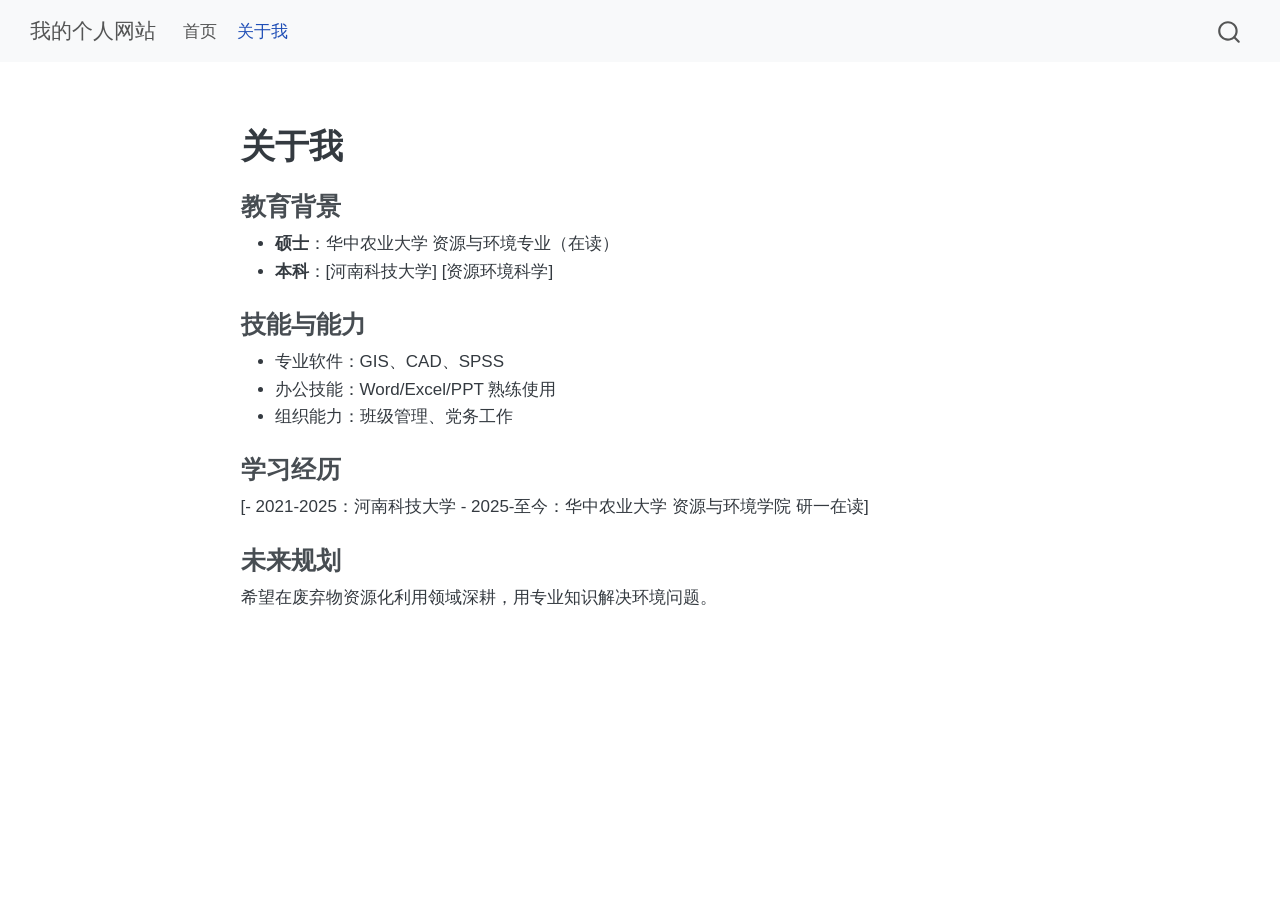
<file: docs/about.html>
<!DOCTYPE html>
<html xmlns="http://www.w3.org/1999/xhtml" lang="en" xml:lang="en"><head>

<meta charset="utf-8">
<meta name="generator" content="quarto-1.9.33">

<meta name="viewport" content="width=device-width, initial-scale=1.0, user-scalable=yes">


<title>about – 我的个人网站</title>
<style>
/* Default styles provided by pandoc.
** See https://pandoc.org/MANUAL.html#variables-for-html for config info.
*/
code{white-space: pre-wrap;}
span.smallcaps{font-variant: small-caps;}
div.columns{display: flex; gap: min(4vw, 1.5em);}
div.column{flex: auto; overflow-x: auto;}
div.hanging-indent{margin-left: 1.5em; text-indent: -1.5em;}
ul.task-list{list-style: none;}
ul.task-list li input[type="checkbox"] {
  width: 0.8em;
  margin: 0 0.8em 0.2em -1em; /* quarto-specific, see https://github.com/quarto-dev/quarto-cli/issues/4556 */ 
  vertical-align: middle;
}
</style>


<script src="site_libs/quarto-nav/quarto-nav.js"></script>
<script src="site_libs/quarto-nav/headroom.min.js"></script>
<script src="site_libs/clipboard/clipboard.min.js"></script>
<script src="site_libs/quarto-search/autocomplete.umd.js"></script>
<script src="site_libs/quarto-search/fuse.min.js"></script>
<script src="site_libs/quarto-search/quarto-search.js"></script>
<meta name="quarto:offset" content="./">
<script src="site_libs/quarto-html/quarto.js" type="module"></script>
<script src="site_libs/quarto-html/tabsets/tabsets.js" type="module"></script>
<script src="site_libs/quarto-html/popper.min.js"></script>
<script src="site_libs/quarto-html/tippy.umd.min.js"></script>
<script src="site_libs/quarto-html/anchor.min.js"></script>
<link href="site_libs/quarto-html/tippy.css" rel="stylesheet">
<link href="site_libs/quarto-html/quarto-syntax-highlighting-6d4e4c6c342646cac9792aff734a6985.css" rel="stylesheet" id="quarto-text-highlighting-styles">
<script src="site_libs/bootstrap/bootstrap.min.js"></script>
<link href="site_libs/bootstrap/bootstrap-icons.css" rel="stylesheet">
<link href="site_libs/bootstrap/bootstrap-a0f9fd0d421825b736dc1bbcbcba2219.min.css" rel="stylesheet" append-hash="true" id="quarto-bootstrap" data-mode="light">
<script id="quarto-search-options" type="application/json">{
  "location": "navbar",
  "copy-button": false,
  "collapse-after": 3,
  "panel-placement": "end",
  "type": "overlay",
  "limit": 50,
  "keyboard-shortcut": [
    "f",
    "/",
    "s"
  ],
  "show-item-context": false,
  "language": {
    "search-no-results-text": "No results",
    "search-matching-documents-text": "matching documents",
    "search-copy-link-title": "Copy link to search",
    "search-hide-matches-text": "Hide additional matches",
    "search-more-match-text": "more match in this document",
    "search-more-matches-text": "more matches in this document",
    "search-clear-button-title": "Clear",
    "search-text-placeholder": "",
    "search-detached-cancel-button-title": "Cancel",
    "search-submit-button-title": "Submit",
    "search-label": "Search"
  }
}</script>


<link rel="stylesheet" href="styles.css">
</head>

<body class="nav-fixed fullcontent quarto-light">

<div id="quarto-search-results"></div>
  <header id="quarto-header" class="headroom fixed-top">
    <nav class="navbar navbar-expand-lg " data-bs-theme="dark">
      <div class="navbar-container container-fluid">
      <div class="navbar-brand-container mx-auto">
    <a class="navbar-brand" href="./index.html">
    <span class="navbar-title">我的个人网站</span>
    </a>
  </div>
            <div id="quarto-search" class="" title="Search"></div>
          <button class="navbar-toggler" type="button" data-bs-toggle="collapse" data-bs-target="#navbarCollapse" aria-controls="navbarCollapse" role="menu" aria-expanded="false" aria-label="Toggle navigation" onclick="if (window.quartoToggleHeadroom) { window.quartoToggleHeadroom(); }">
  <span class="navbar-toggler-icon"></span>
</button>
          <div class="collapse navbar-collapse" id="navbarCollapse">
            <ul class="navbar-nav navbar-nav-scroll me-auto">
  <li class="nav-item">
    <a class="nav-link" href="./index.html"> 
<span class="menu-text">首页</span></a>
  </li>  
  <li class="nav-item">
    <a class="nav-link active" href="./about.html" aria-current="page"> 
<span class="menu-text">关于我</span></a>
  </li>  
</ul>
          </div> <!-- /navcollapse -->
            <div class="quarto-navbar-tools">
</div>
      </div> <!-- /container-fluid -->
    </nav>
</header>
<!-- content -->
<div id="quarto-content" class="quarto-container page-columns page-rows-contents page-layout-article page-navbar">
<!-- sidebar -->
<!-- margin-sidebar -->
    
<!-- main -->
<main class="content" id="quarto-document-content"><header id="title-block-header" class="quarto-title-block"></header>




<section id="关于我" class="level1">
<h1>关于我</h1>
<section id="教育背景" class="level3">
<h3 class="anchored" data-anchor-id="教育背景">教育背景</h3>
<ul>
<li><strong>硕士</strong>：华中农业大学 资源与环境专业（在读）</li>
<li><strong>本科</strong>：[河南科技大学] [资源环境科学]</li>
</ul>
</section>
<section id="技能与能力" class="level3">
<h3 class="anchored" data-anchor-id="技能与能力">技能与能力</h3>
<ul>
<li>专业软件：GIS、CAD、SPSS</li>
<li>办公技能：Word/Excel/PPT 熟练使用</li>
<li>组织能力：班级管理、党务工作</li>
</ul>
</section>
<section id="学习经历" class="level3">
<h3 class="anchored" data-anchor-id="学习经历">学习经历</h3>
<p>[- 2021-2025：河南科技大学 - 2025-至今：华中农业大学 资源与环境学院 研一在读]</p>
</section>
<section id="未来规划" class="level3">
<h3 class="anchored" data-anchor-id="未来规划">未来规划</h3>
<p>希望在废弃物资源化利用领域深耕，用专业知识解决环境问题。</p>


</section>
</section>

</main> <!-- /main -->
<script id="quarto-html-after-body" type="application/javascript">
  window.document.addEventListener("DOMContentLoaded", function (event) {
    const icon = "";
    const anchorJS = new window.AnchorJS();
    anchorJS.options = {
      placement: 'right',
      icon: icon
    };
    anchorJS.add('.anchored');
    const isCodeAnnotation = (el) => {
      for (const clz of el.classList) {
        if (clz.startsWith('code-annotation-')) {                     
          return true;
        }
      }
      return false;
    }
    const onCopySuccess = function(e) {
      // button target
      const button = e.trigger;
      // don't keep focus
      button.blur();
      // flash "checked"
      button.classList.add('code-copy-button-checked');
      var currentTitle = button.getAttribute("title");
      button.setAttribute("title", "Copied!");
      let tooltip;
      if (window.bootstrap) {
        button.setAttribute("data-bs-toggle", "tooltip");
        button.setAttribute("data-bs-placement", "left");
        button.setAttribute("data-bs-title", "Copied!");
        tooltip = new bootstrap.Tooltip(button, 
          { trigger: "manual", 
            customClass: "code-copy-button-tooltip",
            offset: [0, -8]});
        tooltip.show();    
      }
      setTimeout(function() {
        if (tooltip) {
          tooltip.hide();
          button.removeAttribute("data-bs-title");
          button.removeAttribute("data-bs-toggle");
          button.removeAttribute("data-bs-placement");
        }
        button.setAttribute("title", currentTitle);
        button.classList.remove('code-copy-button-checked');
      }, 1000);
      // clear code selection
      e.clearSelection();
    }
    const getTextToCopy = function(trigger) {
      const outerScaffold = trigger.parentElement.cloneNode(true);
      const codeEl = outerScaffold.querySelector('code');
      for (const childEl of codeEl.children) {
        if (isCodeAnnotation(childEl)) {
          childEl.remove();
        }
      }
      return codeEl.innerText;
    }
    const clipboard = new window.ClipboardJS('.code-copy-button:not([data-in-quarto-modal])', {
      text: getTextToCopy
    });
    clipboard.on('success', onCopySuccess);
    if (window.document.getElementById('quarto-embedded-source-code-modal')) {
      const clipboardModal = new window.ClipboardJS('.code-copy-button[data-in-quarto-modal]', {
        text: getTextToCopy,
        container: window.document.getElementById('quarto-embedded-source-code-modal')
      });
      clipboardModal.on('success', onCopySuccess);
    }
      var localhostRegex = new RegExp(/^(?:http|https):\/\/localhost\:?[0-9]*\//);
      var mailtoRegex = new RegExp(/^mailto:/);
        var filterRegex = new RegExp('/' + window.location.host + '/');
      var isInternal = (href) => {
          return filterRegex.test(href) || localhostRegex.test(href) || mailtoRegex.test(href);
      }
      // Inspect non-navigation links and adorn them if external
     var links = window.document.querySelectorAll('a[href]:not(.nav-link):not(.navbar-brand):not(.toc-action):not(.sidebar-link):not(.sidebar-item-toggle):not(.pagination-link):not(.no-external):not([aria-hidden]):not(.dropdown-item):not(.quarto-navigation-tool):not(.about-link)');
      for (var i=0; i<links.length; i++) {
        const link = links[i];
        if (!isInternal(link.href)) {
          // undo the damage that might have been done by quarto-nav.js in the case of
          // links that we want to consider external
          if (link.dataset.originalHref !== undefined) {
            link.href = link.dataset.originalHref;
          }
        }
      }
    function tippyHover(el, contentFn, onTriggerFn, onUntriggerFn) {
      const config = {
        allowHTML: true,
        maxWidth: 500,
        delay: 100,
        arrow: false,
        appendTo: function(el) {
            return el.parentElement;
        },
        interactive: true,
        interactiveBorder: 10,
        theme: 'quarto',
        placement: 'bottom-start',
      };
      if (contentFn) {
        config.content = contentFn;
      }
      if (onTriggerFn) {
        config.onTrigger = onTriggerFn;
      }
      if (onUntriggerFn) {
        config.onUntrigger = onUntriggerFn;
      }
      window.tippy(el, config); 
    }
    const noterefs = window.document.querySelectorAll('a[role="doc-noteref"]');
    for (var i=0; i<noterefs.length; i++) {
      const ref = noterefs[i];
      tippyHover(ref, function() {
        // use id or data attribute instead here
        let href = ref.getAttribute('data-footnote-href') || ref.getAttribute('href');
        try { href = new URL(href).hash; } catch {}
        const id = href.replace(/^#\/?/, "");
        const note = window.document.getElementById(id);
        if (note) {
          return note.innerHTML;
        } else {
          return "";
        }
      });
    }
    const xrefs = window.document.querySelectorAll('a.quarto-xref');
    const processXRef = (id, note) => {
      // Strip column container classes
      const stripColumnClz = (el) => {
        el.classList.remove("page-full", "page-columns");
        if (el.children) {
          for (const child of el.children) {
            stripColumnClz(child);
          }
        }
      }
      stripColumnClz(note)
      if (id === null || id.startsWith('sec-')) {
        // Special case sections, only their first couple elements
        const container = document.createElement("div");
        if (note.children && note.children.length > 2) {
          container.appendChild(note.children[0].cloneNode(true));
          for (let i = 1; i < note.children.length; i++) {
            const child = note.children[i];
            if (child.tagName === "P" && child.innerText === "") {
              continue;
            } else {
              container.appendChild(child.cloneNode(true));
              break;
            }
          }
          if (window.Quarto?.typesetMath) {
            window.Quarto.typesetMath(container);
          }
          return container.innerHTML
        } else {
          if (window.Quarto?.typesetMath) {
            window.Quarto.typesetMath(note);
          }
          return note.innerHTML;
        }
      } else {
        // Remove any anchor links if they are present
        const anchorLink = note.querySelector('a.anchorjs-link');
        if (anchorLink) {
          anchorLink.remove();
        }
        if (window.Quarto?.typesetMath) {
          window.Quarto.typesetMath(note);
        }
        if (note.classList.contains("callout")) {
          return note.outerHTML;
        } else {
          return note.innerHTML;
        }
      }
    }
    for (var i=0; i<xrefs.length; i++) {
      const xref = xrefs[i];
      tippyHover(xref, undefined, function(instance) {
        instance.disable();
        let url = xref.getAttribute('href');
        let hash = undefined; 
        if (url.startsWith('#')) {
          hash = url;
        } else {
          try { hash = new URL(url).hash; } catch {}
        }
        if (hash) {
          const id = hash.replace(/^#\/?/, "");
          const note = window.document.getElementById(id);
          if (note !== null) {
            try {
              const html = processXRef(id, note.cloneNode(true));
              instance.setContent(html);
            } finally {
              instance.enable();
              instance.show();
            }
          } else {
            // See if we can fetch this
            fetch(url.split('#')[0])
            .then(res => res.text())
            .then(html => {
              const parser = new DOMParser();
              const htmlDoc = parser.parseFromString(html, "text/html");
              const note = htmlDoc.getElementById(id);
              if (note !== null) {
                const html = processXRef(id, note);
                instance.setContent(html);
              } 
            }).finally(() => {
              instance.enable();
              instance.show();
            });
          }
        } else {
          // See if we can fetch a full url (with no hash to target)
          // This is a special case and we should probably do some content thinning / targeting
          fetch(url)
          .then(res => res.text())
          .then(html => {
            const parser = new DOMParser();
            const htmlDoc = parser.parseFromString(html, "text/html");
            const note = htmlDoc.querySelector('main.content');
            if (note !== null) {
              // This should only happen for chapter cross references
              // (since there is no id in the URL)
              // remove the first header
              if (note.children.length > 0 && note.children[0].tagName === "HEADER") {
                note.children[0].remove();
              }
              const html = processXRef(null, note);
              instance.setContent(html);
            } 
          }).finally(() => {
            instance.enable();
            instance.show();
          });
        }
      }, function(instance) {
      });
    }
        let selectedAnnoteEl;
        const selectorForAnnotation = ( cell, annotation) => {
          let cellAttr = 'data-code-cell="' + cell + '"';
          let lineAttr = 'data-code-annotation="' +  annotation + '"';
          const selector = 'span[' + cellAttr + '][' + lineAttr + ']';
          return selector;
        }
        const selectCodeLines = (annoteEl) => {
          const doc = window.document;
          const targetCell = annoteEl.getAttribute("data-target-cell");
          const targetAnnotation = annoteEl.getAttribute("data-target-annotation");
          const annoteSpan = window.document.querySelector(selectorForAnnotation(targetCell, targetAnnotation));
          const lines = annoteSpan.getAttribute("data-code-lines").split(",");
          const lineIds = lines.map((line) => {
            return targetCell + "-" + line;
          })
          let top = null;
          let height = null;
          let parent = null;
          if (lineIds.length > 0) {
              //compute the position of the single el (top and bottom and make a div)
              const el = window.document.getElementById(lineIds[0]);
              top = el.offsetTop;
              height = el.offsetHeight;
              parent = el.parentElement.parentElement;
            if (lineIds.length > 1) {
              const lastEl = window.document.getElementById(lineIds[lineIds.length - 1]);
              const bottom = lastEl.offsetTop + lastEl.offsetHeight;
              height = bottom - top;
            }
            if (top !== null && height !== null && parent !== null) {
              // cook up a div (if necessary) and position it 
              let div = window.document.getElementById("code-annotation-line-highlight");
              if (div === null) {
                div = window.document.createElement("div");
                div.setAttribute("id", "code-annotation-line-highlight");
                div.style.position = 'absolute';
                parent.appendChild(div);
              }
              div.style.top = top - 2 + "px";
              div.style.height = height + 4 + "px";
              div.style.left = 0;
              let gutterDiv = window.document.getElementById("code-annotation-line-highlight-gutter");
              if (gutterDiv === null) {
                gutterDiv = window.document.createElement("div");
                gutterDiv.setAttribute("id", "code-annotation-line-highlight-gutter");
                gutterDiv.style.position = 'absolute';
                const codeCell = window.document.getElementById(targetCell);
                const gutter = codeCell.querySelector('.code-annotation-gutter');
                gutter.appendChild(gutterDiv);
              }
              gutterDiv.style.top = top - 2 + "px";
              gutterDiv.style.height = height + 4 + "px";
            }
            selectedAnnoteEl = annoteEl;
          }
        };
        const unselectCodeLines = () => {
          const elementsIds = ["code-annotation-line-highlight", "code-annotation-line-highlight-gutter"];
          elementsIds.forEach((elId) => {
            const div = window.document.getElementById(elId);
            if (div) {
              div.remove();
            }
          });
          selectedAnnoteEl = undefined;
        };
          // Handle positioning of the toggle
      window.addEventListener(
        "resize",
        throttle(() => {
          elRect = undefined;
          if (selectedAnnoteEl) {
            selectCodeLines(selectedAnnoteEl);
          }
        }, 10)
      );
      function throttle(fn, ms) {
      let throttle = false;
      let timer;
        return (...args) => {
          if(!throttle) { // first call gets through
              fn.apply(this, args);
              throttle = true;
          } else { // all the others get throttled
              if(timer) clearTimeout(timer); // cancel #2
              timer = setTimeout(() => {
                fn.apply(this, args);
                timer = throttle = false;
              }, ms);
          }
        };
      }
        // Attach click handler to the DT
        const annoteDls = window.document.querySelectorAll('dt[data-target-cell]');
        for (const annoteDlNode of annoteDls) {
          annoteDlNode.addEventListener('click', (event) => {
            const clickedEl = event.target;
            if (clickedEl !== selectedAnnoteEl) {
              unselectCodeLines();
              const activeEl = window.document.querySelector('dt[data-target-cell].code-annotation-active');
              if (activeEl) {
                activeEl.classList.remove('code-annotation-active');
              }
              selectCodeLines(clickedEl);
              clickedEl.classList.add('code-annotation-active');
            } else {
              // Unselect the line
              unselectCodeLines();
              clickedEl.classList.remove('code-annotation-active');
            }
          });
        }
    const findCites = (el) => {
      const parentEl = el.parentElement;
      if (parentEl) {
        const cites = parentEl.dataset.cites;
        if (cites) {
          return {
            el,
            cites: cites.split(' ')
          };
        } else {
          return findCites(el.parentElement)
        }
      } else {
        return undefined;
      }
    };
    var bibliorefs = window.document.querySelectorAll('a[role="doc-biblioref"]');
    for (var i=0; i<bibliorefs.length; i++) {
      const ref = bibliorefs[i];
      const citeInfo = findCites(ref);
      if (citeInfo) {
        tippyHover(citeInfo.el, function() {
          var popup = window.document.createElement('div');
          citeInfo.cites.forEach(function(cite) {
            var citeDiv = window.document.createElement('div');
            citeDiv.classList.add('hanging-indent');
            citeDiv.classList.add('csl-entry');
            var biblioDiv = window.document.getElementById('ref-' + cite);
            if (biblioDiv) {
              citeDiv.innerHTML = biblioDiv.innerHTML;
            }
            popup.appendChild(citeDiv);
          });
          return popup.innerHTML;
        });
      }
    }
  });
  </script>
</div> <!-- /content -->




</body></html>
</file>
<file: index_files/libs/quarto-html/tippy.css>
.tippy-box[data-animation=fade][data-state=hidden]{opacity:0}[data-tippy-root]{max-width:calc(100vw - 10px)}.tippy-box{position:relative;background-color:#333;color:#fff;border-radius:4px;font-size:14px;line-height:1.4;white-space:normal;outline:0;transition-property:transform,visibility,opacity}.tippy-box[data-placement^=top]>.tippy-arrow{bottom:0}.tippy-box[data-placement^=top]>.tippy-arrow:before{bottom:-7px;left:0;border-width:8px 8px 0;border-top-color:initial;transform-origin:center top}.tippy-box[data-placement^=bottom]>.tippy-arrow{top:0}.tippy-box[data-placement^=bottom]>.tippy-arrow:before{top:-7px;left:0;border-width:0 8px 8px;border-bottom-color:initial;transform-origin:center bottom}.tippy-box[data-placement^=left]>.tippy-arrow{right:0}.tippy-box[data-placement^=left]>.tippy-arrow:before{border-width:8px 0 8px 8px;border-left-color:initial;right:-7px;transform-origin:center left}.tippy-box[data-placement^=right]>.tippy-arrow{left:0}.tippy-box[data-placement^=right]>.tippy-arrow:before{left:-7px;border-width:8px 8px 8px 0;border-right-color:initial;transform-origin:center right}.tippy-box[data-inertia][data-state=visible]{transition-timing-function:cubic-bezier(.54,1.5,.38,1.11)}.tippy-arrow{width:16px;height:16px;color:#333}.tippy-arrow:before{content:"";position:absolute;border-color:transparent;border-style:solid}.tippy-content{position:relative;padding:5px 9px;z-index:1}
</file>
<file: index_files/libs/quarto-html/quarto-syntax-highlighting-6d4e4c6c342646cac9792aff734a6985.css>
/* quarto syntax highlight colors */
:root {
  --quarto-hl-ot-color: #003B4F;
  --quarto-hl-at-color: #657422;
  --quarto-hl-ss-color: #20794D;
  --quarto-hl-an-color: #5E5E5E;
  --quarto-hl-fu-color: #4758AB;
  --quarto-hl-st-color: #20794D;
  --quarto-hl-cf-color: #003B4F;
  --quarto-hl-op-color: #5E5E5E;
  --quarto-hl-er-color: #AD0000;
  --quarto-hl-bn-color: #AD0000;
  --quarto-hl-al-color: #AD0000;
  --quarto-hl-va-color: #111111;
  --quarto-hl-bu-color: inherit;
  --quarto-hl-ex-color: inherit;
  --quarto-hl-pp-color: #AD0000;
  --quarto-hl-in-color: #5E5E5E;
  --quarto-hl-vs-color: #20794D;
  --quarto-hl-wa-color: #5E5E5E;
  --quarto-hl-do-color: #5E5E5E;
  --quarto-hl-im-color: #00769E;
  --quarto-hl-ch-color: #20794D;
  --quarto-hl-dt-color: #AD0000;
  --quarto-hl-fl-color: #AD0000;
  --quarto-hl-co-color: #5E5E5E;
  --quarto-hl-cv-color: #5E5E5E;
  --quarto-hl-cn-color: #8f5902;
  --quarto-hl-sc-color: #5E5E5E;
  --quarto-hl-dv-color: #AD0000;
  --quarto-hl-kw-color: #003B4F;
}

/* other quarto variables */
:root {
  --quarto-font-monospace: SFMono-Regular, Menlo, Monaco, Consolas, "Liberation Mono", "Courier New", monospace;
}

/* syntax highlight based on Pandoc's rules */
pre > code.sourceCode > span {
  color: #003B4F;
}

code.sourceCode > span {
  color: #003B4F;
}

div.sourceCode,
div.sourceCode pre.sourceCode {
  color: #003B4F;
}

/* Normal */
code span {
  color: #003B4F;
}

/* Alert */
code span.al {
  color: #AD0000;
  font-style: inherit;
}

/* Annotation */
code span.an {
  color: #5E5E5E;
  font-style: inherit;
}

/* Attribute */
code span.at {
  color: #657422;
  font-style: inherit;
}

/* BaseN */
code span.bn {
  color: #AD0000;
  font-style: inherit;
}

/* BuiltIn */
code span.bu {
  font-style: inherit;
}

/* ControlFlow */
code span.cf {
  color: #003B4F;
  font-weight: bold;
  font-style: inherit;
}

/* Char */
code span.ch {
  color: #20794D;
  font-style: inherit;
}

/* Constant */
code span.cn {
  color: #8f5902;
  font-style: inherit;
}

/* Comment */
code span.co {
  color: #5E5E5E;
  font-style: inherit;
}

/* CommentVar */
code span.cv {
  color: #5E5E5E;
  font-style: italic;
}

/* Documentation */
code span.do {
  color: #5E5E5E;
  font-style: italic;
}

/* DataType */
code span.dt {
  color: #AD0000;
  font-style: inherit;
}

/* DecVal */
code span.dv {
  color: #AD0000;
  font-style: inherit;
}

/* Error */
code span.er {
  color: #AD0000;
  font-style: inherit;
}

/* Extension */
code span.ex {
  font-style: inherit;
}

/* Float */
code span.fl {
  color: #AD0000;
  font-style: inherit;
}

/* Function */
code span.fu {
  color: #4758AB;
  font-style: inherit;
}

/* Import */
code span.im {
  color: #00769E;
  font-style: inherit;
}

/* Information */
code span.in {
  color: #5E5E5E;
  font-style: inherit;
}

/* Keyword */
code span.kw {
  color: #003B4F;
  font-weight: bold;
  font-style: inherit;
}

/* Operator */
code span.op {
  color: #5E5E5E;
  font-style: inherit;
}

/* Other */
code span.ot {
  color: #003B4F;
  font-style: inherit;
}

/* Preprocessor */
code span.pp {
  color: #AD0000;
  font-style: inherit;
}

/* SpecialChar */
code span.sc {
  color: #5E5E5E;
  font-style: inherit;
}

/* SpecialString */
code span.ss {
  color: #20794D;
  font-style: inherit;
}

/* String */
code span.st {
  color: #20794D;
  font-style: inherit;
}

/* Variable */
code span.va {
  color: #111111;
  font-style: inherit;
}

/* VerbatimString */
code span.vs {
  color: #20794D;
  font-style: inherit;
}

/* Warning */
code span.wa {
  color: #5E5E5E;
  font-style: italic;
}

.prevent-inlining {
  content: "</";
}

/*# sourceMappingURL=96bbee688dac3e3fdada8f11ff6f21d2.css.map */
</file>
<file: docs/site_libs/quarto-html/tippy.css>
.tippy-box[data-animation=fade][data-state=hidden]{opacity:0}[data-tippy-root]{max-width:calc(100vw - 10px)}.tippy-box{position:relative;background-color:#333;color:#fff;border-radius:4px;font-size:14px;line-height:1.4;white-space:normal;outline:0;transition-property:transform,visibility,opacity}.tippy-box[data-placement^=top]>.tippy-arrow{bottom:0}.tippy-box[data-placement^=top]>.tippy-arrow:before{bottom:-7px;left:0;border-width:8px 8px 0;border-top-color:initial;transform-origin:center top}.tippy-box[data-placement^=bottom]>.tippy-arrow{top:0}.tippy-box[data-placement^=bottom]>.tippy-arrow:before{top:-7px;left:0;border-width:0 8px 8px;border-bottom-color:initial;transform-origin:center bottom}.tippy-box[data-placement^=left]>.tippy-arrow{right:0}.tippy-box[data-placement^=left]>.tippy-arrow:before{border-width:8px 0 8px 8px;border-left-color:initial;right:-7px;transform-origin:center left}.tippy-box[data-placement^=right]>.tippy-arrow{left:0}.tippy-box[data-placement^=right]>.tippy-arrow:before{left:-7px;border-width:8px 8px 8px 0;border-right-color:initial;transform-origin:center right}.tippy-box[data-inertia][data-state=visible]{transition-timing-function:cubic-bezier(.54,1.5,.38,1.11)}.tippy-arrow{width:16px;height:16px;color:#333}.tippy-arrow:before{content:"";position:absolute;border-color:transparent;border-style:solid}.tippy-content{position:relative;padding:5px 9px;z-index:1}
</file>
<file: docs/site_libs/quarto-html/quarto-syntax-highlighting-6d4e4c6c342646cac9792aff734a6985.css>
/* quarto syntax highlight colors */
:root {
  --quarto-hl-ot-color: #003B4F;
  --quarto-hl-at-color: #657422;
  --quarto-hl-ss-color: #20794D;
  --quarto-hl-an-color: #5E5E5E;
  --quarto-hl-fu-color: #4758AB;
  --quarto-hl-st-color: #20794D;
  --quarto-hl-cf-color: #003B4F;
  --quarto-hl-op-color: #5E5E5E;
  --quarto-hl-er-color: #AD0000;
  --quarto-hl-bn-color: #AD0000;
  --quarto-hl-al-color: #AD0000;
  --quarto-hl-va-color: #111111;
  --quarto-hl-bu-color: inherit;
  --quarto-hl-ex-color: inherit;
  --quarto-hl-pp-color: #AD0000;
  --quarto-hl-in-color: #5E5E5E;
  --quarto-hl-vs-color: #20794D;
  --quarto-hl-wa-color: #5E5E5E;
  --quarto-hl-do-color: #5E5E5E;
  --quarto-hl-im-color: #00769E;
  --quarto-hl-ch-color: #20794D;
  --quarto-hl-dt-color: #AD0000;
  --quarto-hl-fl-color: #AD0000;
  --quarto-hl-co-color: #5E5E5E;
  --quarto-hl-cv-color: #5E5E5E;
  --quarto-hl-cn-color: #8f5902;
  --quarto-hl-sc-color: #5E5E5E;
  --quarto-hl-dv-color: #AD0000;
  --quarto-hl-kw-color: #003B4F;
}

/* other quarto variables */
:root {
  --quarto-font-monospace: SFMono-Regular, Menlo, Monaco, Consolas, "Liberation Mono", "Courier New", monospace;
}

/* syntax highlight based on Pandoc's rules */
pre > code.sourceCode > span {
  color: #003B4F;
}

code.sourceCode > span {
  color: #003B4F;
}

div.sourceCode,
div.sourceCode pre.sourceCode {
  color: #003B4F;
}

/* Normal */
code span {
  color: #003B4F;
}

/* Alert */
code span.al {
  color: #AD0000;
  font-style: inherit;
}

/* Annotation */
code span.an {
  color: #5E5E5E;
  font-style: inherit;
}

/* Attribute */
code span.at {
  color: #657422;
  font-style: inherit;
}

/* BaseN */
code span.bn {
  color: #AD0000;
  font-style: inherit;
}

/* BuiltIn */
code span.bu {
  font-style: inherit;
}

/* ControlFlow */
code span.cf {
  color: #003B4F;
  font-weight: bold;
  font-style: inherit;
}

/* Char */
code span.ch {
  color: #20794D;
  font-style: inherit;
}

/* Constant */
code span.cn {
  color: #8f5902;
  font-style: inherit;
}

/* Comment */
code span.co {
  color: #5E5E5E;
  font-style: inherit;
}

/* CommentVar */
code span.cv {
  color: #5E5E5E;
  font-style: italic;
}

/* Documentation */
code span.do {
  color: #5E5E5E;
  font-style: italic;
}

/* DataType */
code span.dt {
  color: #AD0000;
  font-style: inherit;
}

/* DecVal */
code span.dv {
  color: #AD0000;
  font-style: inherit;
}

/* Error */
code span.er {
  color: #AD0000;
  font-style: inherit;
}

/* Extension */
code span.ex {
  font-style: inherit;
}

/* Float */
code span.fl {
  color: #AD0000;
  font-style: inherit;
}

/* Function */
code span.fu {
  color: #4758AB;
  font-style: inherit;
}

/* Import */
code span.im {
  color: #00769E;
  font-style: inherit;
}

/* Information */
code span.in {
  color: #5E5E5E;
  font-style: inherit;
}

/* Keyword */
code span.kw {
  color: #003B4F;
  font-weight: bold;
  font-style: inherit;
}

/* Operator */
code span.op {
  color: #5E5E5E;
  font-style: inherit;
}

/* Other */
code span.ot {
  color: #003B4F;
  font-style: inherit;
}

/* Preprocessor */
code span.pp {
  color: #AD0000;
  font-style: inherit;
}

/* SpecialChar */
code span.sc {
  color: #5E5E5E;
  font-style: inherit;
}

/* SpecialString */
code span.ss {
  color: #20794D;
  font-style: inherit;
}

/* String */
code span.st {
  color: #20794D;
  font-style: inherit;
}

/* Variable */
code span.va {
  color: #111111;
  font-style: inherit;
}

/* VerbatimString */
code span.vs {
  color: #20794D;
  font-style: inherit;
}

/* Warning */
code span.wa {
  color: #5E5E5E;
  font-style: italic;
}

.prevent-inlining {
  content: "</";
}

/*# sourceMappingURL=96bbee688dac3e3fdada8f11ff6f21d2.css.map */
</file>
<file: docs/styles.css>
/* 让页面更美观的基础样式 */
body {
  font-family: "Microsoft Yahei", sans-serif;
  line-height: 1.6;
}
</file>
<file: site_libs/quarto-html/tippy.css>
.tippy-box[data-animation=fade][data-state=hidden]{opacity:0}[data-tippy-root]{max-width:calc(100vw - 10px)}.tippy-box{position:relative;background-color:#333;color:#fff;border-radius:4px;font-size:14px;line-height:1.4;white-space:normal;outline:0;transition-property:transform,visibility,opacity}.tippy-box[data-placement^=top]>.tippy-arrow{bottom:0}.tippy-box[data-placement^=top]>.tippy-arrow:before{bottom:-7px;left:0;border-width:8px 8px 0;border-top-color:initial;transform-origin:center top}.tippy-box[data-placement^=bottom]>.tippy-arrow{top:0}.tippy-box[data-placement^=bottom]>.tippy-arrow:before{top:-7px;left:0;border-width:0 8px 8px;border-bottom-color:initial;transform-origin:center bottom}.tippy-box[data-placement^=left]>.tippy-arrow{right:0}.tippy-box[data-placement^=left]>.tippy-arrow:before{border-width:8px 0 8px 8px;border-left-color:initial;right:-7px;transform-origin:center left}.tippy-box[data-placement^=right]>.tippy-arrow{left:0}.tippy-box[data-placement^=right]>.tippy-arrow:before{left:-7px;border-width:8px 8px 8px 0;border-right-color:initial;transform-origin:center right}.tippy-box[data-inertia][data-state=visible]{transition-timing-function:cubic-bezier(.54,1.5,.38,1.11)}.tippy-arrow{width:16px;height:16px;color:#333}.tippy-arrow:before{content:"";position:absolute;border-color:transparent;border-style:solid}.tippy-content{position:relative;padding:5px 9px;z-index:1}
</file>
<file: site_libs/quarto-html/quarto-syntax-highlighting-6d4e4c6c342646cac9792aff734a6985.css>
/* quarto syntax highlight colors */
:root {
  --quarto-hl-ot-color: #003B4F;
  --quarto-hl-at-color: #657422;
  --quarto-hl-ss-color: #20794D;
  --quarto-hl-an-color: #5E5E5E;
  --quarto-hl-fu-color: #4758AB;
  --quarto-hl-st-color: #20794D;
  --quarto-hl-cf-color: #003B4F;
  --quarto-hl-op-color: #5E5E5E;
  --quarto-hl-er-color: #AD0000;
  --quarto-hl-bn-color: #AD0000;
  --quarto-hl-al-color: #AD0000;
  --quarto-hl-va-color: #111111;
  --quarto-hl-bu-color: inherit;
  --quarto-hl-ex-color: inherit;
  --quarto-hl-pp-color: #AD0000;
  --quarto-hl-in-color: #5E5E5E;
  --quarto-hl-vs-color: #20794D;
  --quarto-hl-wa-color: #5E5E5E;
  --quarto-hl-do-color: #5E5E5E;
  --quarto-hl-im-color: #00769E;
  --quarto-hl-ch-color: #20794D;
  --quarto-hl-dt-color: #AD0000;
  --quarto-hl-fl-color: #AD0000;
  --quarto-hl-co-color: #5E5E5E;
  --quarto-hl-cv-color: #5E5E5E;
  --quarto-hl-cn-color: #8f5902;
  --quarto-hl-sc-color: #5E5E5E;
  --quarto-hl-dv-color: #AD0000;
  --quarto-hl-kw-color: #003B4F;
}

/* other quarto variables */
:root {
  --quarto-font-monospace: SFMono-Regular, Menlo, Monaco, Consolas, "Liberation Mono", "Courier New", monospace;
}

/* syntax highlight based on Pandoc's rules */
pre > code.sourceCode > span {
  color: #003B4F;
}

code.sourceCode > span {
  color: #003B4F;
}

div.sourceCode,
div.sourceCode pre.sourceCode {
  color: #003B4F;
}

/* Normal */
code span {
  color: #003B4F;
}

/* Alert */
code span.al {
  color: #AD0000;
  font-style: inherit;
}

/* Annotation */
code span.an {
  color: #5E5E5E;
  font-style: inherit;
}

/* Attribute */
code span.at {
  color: #657422;
  font-style: inherit;
}

/* BaseN */
code span.bn {
  color: #AD0000;
  font-style: inherit;
}

/* BuiltIn */
code span.bu {
  font-style: inherit;
}

/* ControlFlow */
code span.cf {
  color: #003B4F;
  font-weight: bold;
  font-style: inherit;
}

/* Char */
code span.ch {
  color: #20794D;
  font-style: inherit;
}

/* Constant */
code span.cn {
  color: #8f5902;
  font-style: inherit;
}

/* Comment */
code span.co {
  color: #5E5E5E;
  font-style: inherit;
}

/* CommentVar */
code span.cv {
  color: #5E5E5E;
  font-style: italic;
}

/* Documentation */
code span.do {
  color: #5E5E5E;
  font-style: italic;
}

/* DataType */
code span.dt {
  color: #AD0000;
  font-style: inherit;
}

/* DecVal */
code span.dv {
  color: #AD0000;
  font-style: inherit;
}

/* Error */
code span.er {
  color: #AD0000;
  font-style: inherit;
}

/* Extension */
code span.ex {
  font-style: inherit;
}

/* Float */
code span.fl {
  color: #AD0000;
  font-style: inherit;
}

/* Function */
code span.fu {
  color: #4758AB;
  font-style: inherit;
}

/* Import */
code span.im {
  color: #00769E;
  font-style: inherit;
}

/* Information */
code span.in {
  color: #5E5E5E;
  font-style: inherit;
}

/* Keyword */
code span.kw {
  color: #003B4F;
  font-weight: bold;
  font-style: inherit;
}

/* Operator */
code span.op {
  color: #5E5E5E;
  font-style: inherit;
}

/* Other */
code span.ot {
  color: #003B4F;
  font-style: inherit;
}

/* Preprocessor */
code span.pp {
  color: #AD0000;
  font-style: inherit;
}

/* SpecialChar */
code span.sc {
  color: #5E5E5E;
  font-style: inherit;
}

/* SpecialString */
code span.ss {
  color: #20794D;
  font-style: inherit;
}

/* String */
code span.st {
  color: #20794D;
  font-style: inherit;
}

/* Variable */
code span.va {
  color: #111111;
  font-style: inherit;
}

/* VerbatimString */
code span.vs {
  color: #20794D;
  font-style: inherit;
}

/* Warning */
code span.wa {
  color: #5E5E5E;
  font-style: italic;
}

.prevent-inlining {
  content: "</";
}

/*# sourceMappingURL=96bbee688dac3e3fdada8f11ff6f21d2.css.map */
</file>
<file: styles.css>
/* 让页面更美观的基础样式 */
body {
  font-family: "Microsoft Yahei", sans-serif;
  line-height: 1.6;
}
</file>
